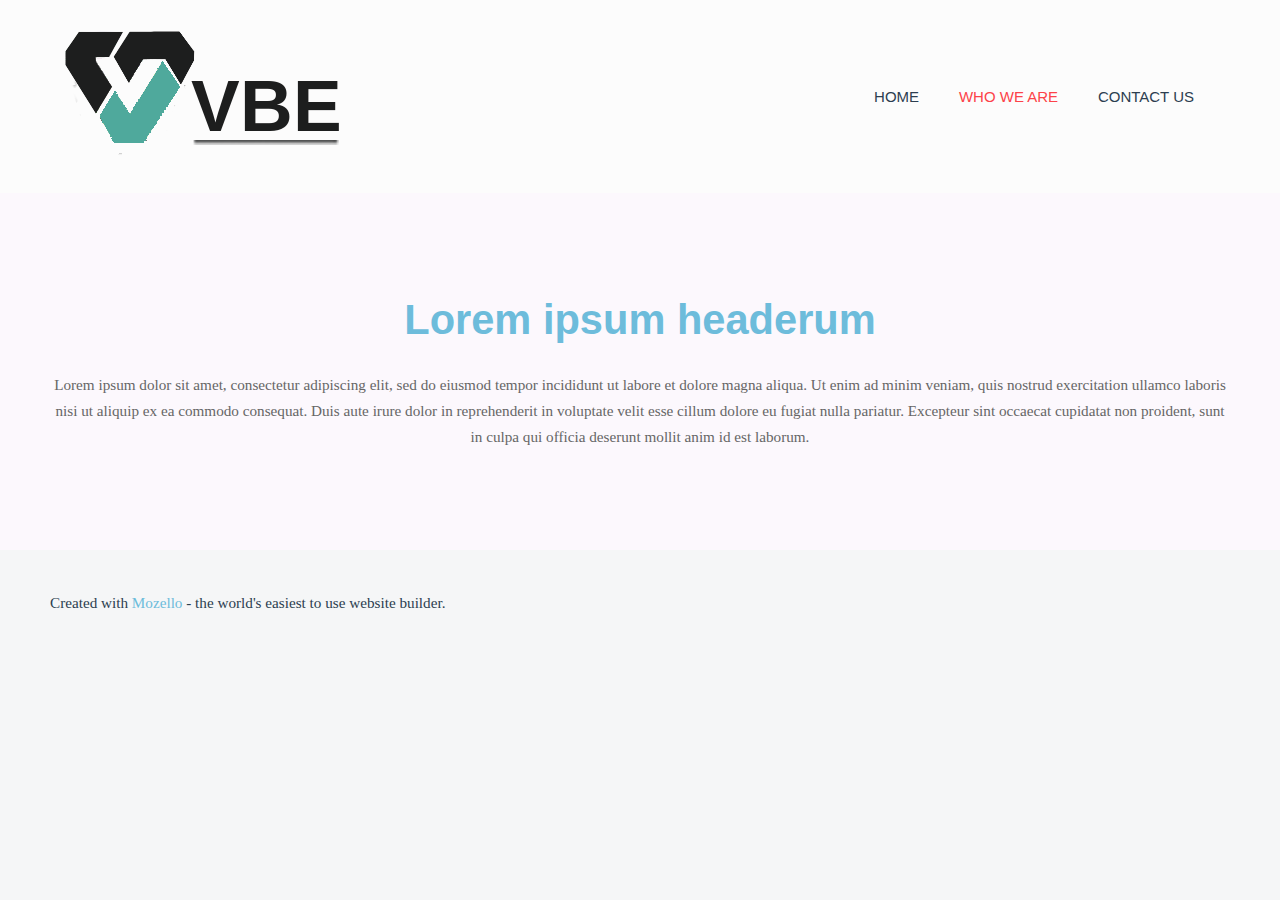
<file: who-we-are/index.html>
<!doctype html>

<html lang="en">
<meta http-equiv="content-type" content="text/html;charset=UTF-8" />

<head>
    <title>VBE</title>
    <meta charset="utf-8" />
    <meta name="viewport" content="width=device-width,initial-scale=1.0,maximum-scale=1.0" />
    <link rel="stylesheet" href="https://fonts.googleapis.com/css?family=Roboto">
    <link rel="stylesheet" href="../designs/breeze/css/layout3c54.css?v=2.0198" type="text/css" />
    <link rel="stylesheet" href="../designs/breeze/css/editable3c54.css?v=2.0198" type="text/css" />
    <link rel="stylesheet" href="../designs/_shared/css/layout-shared3c54.css?v=2.0198" type="text/css" />
    <link href="" rel="shortcut icon">
    <link href="" rel="apple-touch-icon">
    <script src="https://ajax.googleapis.com/ajax/libs/jquery/3.6.1/jquery.min.js"></script>
    <script src="../libs/js/responsivevideos/jquery.responsivevideos3c54.js?v=2.0198"></script>
    <script src="https://ajax.googleapis.com/ajax/libs/jquery/3.6.1/jquery.min.js"></script>
    <style class="customizer">
        #top,
        #submenu li:hover>a,
        #submenu li.selected>a {
            background-color: #fcfcfc
        }

        #title .mz_wysiwyg {
            color: #2c3e50
        }

        #menu>ul>li>a,
        #submenu li:hover>a,
        #submenu li.selected>a,
        #toptext .mz_wysiwyg * {
            color: #2c3e50
        }

        #menu>ul>li>a:hover,
        #menu>ul>li.selected>a {
            color: #fc4349
        }

        #submenubox {
            background-color: #6dbcdb
        }

        #submenu a {
            color: #fefefe
        }

        #top {
            border-color: #fcfcfc
        }

        #languages li>a {
            color: #2c3e50
        }

        #languages li.selected>a,
        #languages li>a:hover {
            background-color: #6dbcdb
        }

        #languages li.selected>a,
        #languages li>a:hover {
            color: #ffffff
        }

        a,
        .mz_editable a {
            color: #6dbcdb
        }

        a:hover,
        .mz_editable a:hover {
            color: #fc4349
        }

        .moze-form .moze-formbutton,
        .moze-button,
        .moze-button-large {
            background-color: #fc4349
        }

        .moze-button-large.btn-alt-light {
            border-color: #fc4349
        }

        .moze-button-large.btn-white,
        .moze-button.btn-alt,
        .moze-button-large.btn-alt {
            color: #fc4349
        }

        .moze-form .moze-formbutton:hover,
        .moze-button:hover,
        .moze-button-large:hover {
            background-color: #2c3e50
        }

        .moze-button-large.btn-alt-light:hover {
            border-color: #2c3e50
        }

        .moze-button-large.btn-white:hover,
        .moze-button.btn-alt:hover,
        .moze-button-large.btn-alt:hover {
            color: #2c3e50
        }

        #bigbar-colorizer {
            background-color: hsla(197, 66%, 14%, 0.76)
        }

        .bigbar-h1 .mz_wysiwyg,
        .bigbar-h2 .mz_wysiwyg {
            color: #ffffff
        }

        .mz_editable h1,
        .mz_editable h1.moze-megatitle,
        .mz_editable h1 a {
            color: #6dbcdb
        }

        .mz_editable h2,
        .sidebox h2 {
            color: #2c3e50
        }

        .mz_editable h3 {
            color: #2c3e50
        }

        .section-bg-1 {
            background-color: #f6f7f9
        }

        .section-bg-2 {
            background-color: #6dbcdb
        }

        .section-bg-3 {
            background-color: #2c3e50
        }

        body {
            background-color: #f5f6f7
        }

        #bottom .mz_wysiwyg {
            color: #2c3e50
        }

        #bottom a {
            color: #6dbcdb
        }

        #bottom .mz_social a {
            fill: #6dbcdb
        }

        #bottom a:hover {
            color: #fc4349
        }
    </style>
    <style class="customizer-fonts">
        body,
        .mz_editable {
            font-family: Merriweather, Georgia, serif;
            font-weight: 300;
            font-size: calc(16px * 0.95);
        }

        #title .mz_wysiwyg {
            font-family: Raleway, Arial, Helvetica, sans-serif;
            font-weight: 700;
            letter-spacing: 0;
        }

        .mz_editable h1,
        .mz_editable h1.moze-megatitle {
            font-family: Raleway, Arial, Helvetica, sans-serif;
            font-weight: 700;
            letter-spacing: 0;
        }

        .mz_editable h2,
        .sidebox h2 {
            font-family: Raleway, Arial, Helvetica, sans-serif;
            font-weight: 700;
            letter-spacing: 0;
        }

        #sidebar h2 {
            font-family: Raleway, Arial, Helvetica, sans-serif;
            font-weight: 700;
            letter-spacing: 0;
        }

        .mz_editable h3 {
            font-family: Raleway, Arial, Helvetica, sans-serif;
            font-weight: 700;
            letter-spacing: 0;
        }

        .bigbar-h1 .mz_wysiwyg {
            font-family: Raleway, Arial, Helvetica, sans-serif;
            font-weight: 700;
            letter-spacing: 0;
            font-style: normal;
        }

        @media screen and (max-width: 750px) {
            .bigbar-h1 .mz_wysiwyg {
                font-family: Raleway, Arial, Helvetica, sans-serif;
                font-weight: 700;
                letter-spacing: 0;
                font-style: normal;
            }
        }

        @media screen and (max-width: 600px) {
            .bigbar-h1 .mz_wysiwyg {
                font-family: Raleway, Arial, Helvetica, sans-serif;
                font-weight: 700;
                letter-spacing: 0;
                font-style: normal;
            }
        }

        .bigbar-h2 .mz_wysiwyg {
            font-family: Merriweather, Georgia, serif;
            font-weight: 300;
            font-size: calc(1.25rem * 0.95);
        }

        .moze-form input,
        .moze-form select,
        .moze-form textarea {
            font-family: Merriweather, Georgia, serif;
            font-weight: 300;
        }

        .moze-button,
        .moze-button-large,
        .moze-form .moze-formbutton {
            font-family: Raleway, Arial, Helvetica, sans-serif;
            font-weight: 500;
            text-transform: uppercase;
            letter-spacing: 0.03em;
        }

        .mz_editable .moze-blockquote {
            font-family: Merriweather, Georgia, serif;
            font-style: italic;
        }

        .mz_editable .moze-code {
            font-family: 'Courier New', Courier, monospace;
        }

        #menu ul li a {
            font-family: Raleway, Arial, Helvetica, sans-serif;
            font-weight: 500;
        }

        #menu>ul>li>a {
            font-family: Raleway, Arial, Helvetica, sans-serif;
            font-weight: 500;
            text-transform: uppercase;
            letter-spacing: 0;
        }

        #languages li>a {
            font-family: Raleway, Arial, Helvetica, sans-serif;
            font-weight: 500;
            letter-spacing: 0.03em;
        }

        #footmenu a {
            font-family: Raleway, Arial, Helvetica, sans-serif;
            font-weight: 500;
            text-transform: uppercase;
            letter-spacing: 0.03em;
        }
    </style>
</head>

<body class="header-menu-end    footer-classic" lang="en">
    <div id="wrap">

        <header id="top">
            <div id="header">
                <div id="languages">

                </div>
                <div id="header-main" id="top" class="resize-logo sticky scrolled-deep">
                    <div id="title">
                        <a href="index.html">
                            <div class="mz_component mz_wysiwyg mz_editable">
                                <div class="moze-wysiwyg-editor">
                                    <img src="../images/logo4v3.png">
                                </div>
                            </div>
                        </a>
                    </div>
                    <div id="toptext" style="display: none">
                        <div class="mz_component mz_wysiwyg mz_editable">
                            <div class="moze-wysiwyg-editor">
                            </div>
                        </div>
                    </div>
                    <nav class="mz_component mz_menu" id="menu">
                        <ul>
                            <li><a href="../index.html">Home</a>
                            </li>
                            <li class="selected"><a href="index.html">Who we are</a>
                            </li>
                            <li><a href="../contact-us/index.html">Contact Us</a>
                            </li>
                        </ul>

                    </nav>
                </div>
            </div>
        </header>

        <div class="mz_component mz_grid" data-cid="74212535" data-pid="9734187">
            <div class="section section-customizable section-bg-none section-text-color-none section-height-m section-width-l"
                data-row-id="8958583" data-row-slice="text" data-row-slice-variant="text-1x1">

                <div class="container">

                    <div class="gridrow section-content">
                        <div class="column-12-12">
                            <div class="mz_component mz_wysiwyg mz_editable">
                                <div class="moze-wysiwyg-editor">
                                    <h1 class="moze-center">Lorem ipsum headerum</h1>
                                    <p class="moze-center">Lorem ipsum dolor sit amet, consectetur adipiscing elit, sed
                                        do eiusmod tempor incididunt ut labore et dolore magna aliqua. Ut enim ad minim
                                        veniam, quis nostrud exercitation ullamco laboris nisi ut aliquip ex ea commodo
                                        consequat. Duis aute irure dolor in reprehenderit in voluptate velit esse cillum
                                        dolore eu fugiat nulla pariatur. Excepteur sint occaecat cupidatat non proident,
                                        sunt in culpa qui officia deserunt mollit anim id est laborum.</p>
                                </div>
                            </div>
                        </div>
                    </div>
                </div>
            </div>
        </div>
    </div>

    <footer id="bottom">
        <div id="footer">
            <div id="foottext">
                <div class="mz_component mz_wysiwyg mz_editable">
                    <div class="moze-wysiwyg-editor">
                        Created with <a href="https://www.mozello.com/" target="_blank" rel="nofollow"
                            rel="nofollow">Mozello</a> - the world's easiest to use website builder.
                    </div>
                </div>
            </div>
            <div id="social">

            </div>
        </div>
    </footer>
</body>
</html>
</file>
<file: designs/breeze/css/layout3c54.css>
/*** layout ***/

body {
    background-color: #EEEEEE;
}

#top {
    background-color: #FFFFFF;
    border-bottom: 1px solid;
    border-color: #F5F5F5;
}

#title {
    /*margin: 14px 0px;*/
}

#title .mz_wysiwyg {
    font-family: 'Open Sans', Arial, Helvetica, sans-serif;
    font-size: 2.3rem;
    color: #383838;
    font-weight: 600;
    letter-spacing: -0.025em;
    line-height: 1;
}

#toptext .mz_wysiwyg * {
    color: #999999;
}

#wrap {
    background-color: #FFFFFF
}

#bottom .mz_wysiwyg {
    color: #666666;
}

#bottom a {
    color: #4C92DA;
}

#bottom .mz_social a {
    fill: #4C92DA;
}

#bottom a:hover {
    color: #999999;
}

/* section colors */

.section-bg-1 {
    background-color: #f6f7f9;
}

.section-bg-2 {
    background-color: #4c92da;
}

.section-bg-3 {
    background-color: #3c424f;
}

/* language select */

#languages {
    margin-top: 15px;
    margin-bottom: 0px;
}

#languages li > a {
    font-family: 'Open Sans', Arial, Helvetica, sans-serif;
    font-size: 13px;
    text-decoration: none;
    color: #CCCCCC;
    padding: 5px;
    min-width: 32px;
    line-height: 32px;
    display: inline-block;
    border-radius: 32px;
}

#languages li.selected > a,
#languages li > a:hover {
    color: #FFFFFF;
    background-color: #CCCCCC;
}

/* menu */

#menu > ul > li {
    margin: 0px 2px;
}

#menu > ul > li > a {
    margin: 0px 2px;
    letter-spacing: 1px;
    text-transform: uppercase;
    font-weight: normal;
    color: #999999;
    padding: 8px 14px;
}

#menu > ul > li.selected > a, #menu > ul > li > a:hover {
    color: #292929;
}

#menu ul li a {
    font-family: 'Open Sans', Arial, Helvetica, sans-serif;
    font-size: 15px;
    text-decoration: none;
    border-bottom: 1px solid transparent;
    border-top: 1px solid transparent;
}

#menu ul ul {
    border-radius: 3px;
    background-color: #FFFFFF;
    box-shadow: 0 2px 2px rgba(0, 0, 0, 0.1);
    border: 1px solid;
    border-color: #EEEEEE;
}

#menu ul ul li {
    border-bottom: 1px solid;
    border-radius: 0px;
    border-color: #EEEEEE;
}

#menu ul ul li:last-child {
    border-bottom: none;
    border-bottom-left-radius: 3px;
    border-bottom-right-radius: 3px;
}

#menu ul ul li:first-child {
    border-top-left-radius: 3px;
    border-top-right-radius: 3px;
}

#menu ul ul li:hover {
    background-color: #F5F5F5;
}

#menu ul ul li a {
    padding: 15px;
    color: #999999;
}

#menu {
    margin: 12px 0px;
    margin-left: -14px;
    margin-right: -14px;
}

/* submenu */

#submenubox {
    background-color: #EEEEEE
}

#submenu a {
    font-weight: 300;
    color: #999999;
    border-radius: 3px;
}

#submenu li.selected > a,
#submenu li:hover > a {
    background-color: #FFFFFF;
    color: #292929;
}

/* special boxes - bigbar */

#bigbar {
    margin: 0px;
    max-width: 100%;
    position: relative;
}

#bigbar div.mz_banner {
    position: absolute;
    top: 0px;
    left: 0px;
    right: 0px;
    bottom: 0px;
    width: 100%;
}

#bigbar div.moze-banner {
    background-position: center center;
    background-size: cover;
}

#bigbar-container {
    position: relative;
}

#bigbar-colorizer {
    position: absolute;
    top: 0px;
    bottom: 0px;
    left: 0px;
    right: 0px;
    background-color: rgba(0, 0, 0, 0);
}

.bigbar-overlay-container {
    padding: 180px 20px;
}

.bigbar-overlay-container:not([class*="overlay-align-"]) {
    align-items: center;
    text-align: center;
}

.bigbar-overlay-container.overlay-with-buttons {
    padding-top: 120px;
    padding-bottom: 120px;
}

#bigbar-overlay {
    min-height: 60px;
}

.bigbar-h1 .mz_wysiwyg {
    font-family: 'Open Sans', Arial, Helvetica, sans-serif;
    font-size: 4.63rem;
    margin: 0px 0px 20px 0px;
    color: #FFFFFF;
    letter-spacing: -0.015em;
    font-weight: 600;
    text-shadow: 0px 0px 7px rgba(0, 0, 0, 0.1);
}

@media screen and (min-width: 751px) {

    .overlay-align-left .bigbar-h1 .mz_wysiwyg,
    .overlay-align-right .bigbar-h1 .mz_wysiwyg {
        font-size: 3.6rem;
    }

}

.bigbar-h2 .mz_wysiwyg {
    font-family: 'Open Sans', Arial, Helvetica, sans-serif;
    color: #FFFFFF;
    font-size: 1.25rem;
    font-weight: 300;
    text-shadow: 0px 0px 5px rgba(0, 0, 0, 0.1);
}

#bigbar .mz_editable h1 {
    margin: 0px;
    color: #FFFFFF;
}
#bigbar .mz_editable p {
    color: #FFFFFF;
}

/* special boxes - sidebar */

#sidebar h2 {
    font-size: 1.3rem;
    border-bottom: 1px solid #EEEEEE;
    padding-bottom: 15px;
    line-height: 1.5;
}

@media screen and (max-width: 750px) {

    #menu {
        margin: 0px 0px 5px 0px;
    }

    #title .mz_wysiwyg {
        margin-top: 20px;
    }

    .bigbar-h1 .mz_wysiwyg  {
        font-size: 2.94rem;
        margin-bottom: 0.94rem;
    }

    #bigbar-overlay {
        margin: 0px !important;
        padding: 0;
    }

    #bigbar br {
        display: none;
    }
}

@media screen and (max-width: 600px) {
    .bigbar-h1 .mz_wysiwyg {
        font-size: 2.4rem;
    }
}
</file>
<file: designs/breeze/css/editable3c54.css>
/*** editable ***/

body {
    font-family: 'Open Sans', Arial, Helvetica, sans-serif;
    font-size: 16px;
    color: #666666;
    font-weight: 300;
}

/* general content areas */

.mz_editable {
    font-family: 'Open Sans', Arial, Helvetica, sans-serif;
    color: #666666;
    font-weight: 300;;
}

.mz_editable b {
    font-weight: 600;
}

/* hyperlinks */

a, .mz_editable a {
    color: #4C92DA;
    text-decoration: none;
}

a:hover, .mz_editable a:hover {
    color: #666666;
}

/* bullet list in editable text */

.mz_editable ul li {
    list-style-type: square;
}

/* headings in editable text */

.mz_editable h1, .mz_editable h1.moze-megatitle {
    font-family: 'Open Sans', Arial, Helvetica, sans-serif;
    font-size: 2.6rem;
    color: #4C92DA;
    font-weight: 400;
    letter-spacing: -0.02em;
}

.moze-megatitle {
    font-size: 3.13rem !important;
}

.mz_editable h2, .sidebox h2 {
    font-family: 'Open Sans', Arial, Helvetica, sans-serif;
    font-size: 1.6rem;
    color: #383838;
    font-weight: 600;
    letter-spacing: -0.01em;
}

.mz_editable h3 {
    font-family: 'Open Sans', Arial, Helvetica, sans-serif;
    font-size: 1.25rem;
    color: #383838;
    font-weight: 600;
}

/* special text styles */

.mz_editable .moze-blockquote {
    font-family: Georgia, serif
}

/* webforms */

.moze-form label {
    color: #383838
}

.moze-form input,
.moze-form select,
.moze-form textarea {
    font-family: 'Open Sans', Arial, Helvetica, sans-serif;
    border: 1px solid #DDDDDD;
    color: #666666;
    border-radius: 2px;
    font-weight: 300;
}

.moze-form .moze-formbutton {
    font-family: 'Open Sans', Arial, Helvetica, sans-serif;
    color: #FFFFFF;
    background-color: #4C92DA;
    border-radius: 3px;
}

.moze-form .moze-formbutton:hover {
    background-color: #3C424F;

}

/* blog and articles */

.moze-button,
.moze-button-large {
    background-color: #4C92DA;
    font-size: 16px;
    border-radius: 19px;
}

.moze-button:hover,
.moze-button-large:hover {
    background-color: #A9ADB4;
}

.moze-button-large.btn-white,
.moze-button.btn-alt,
.moze-button-large.btn-alt {
    color: #4C92DA;
}

.moze-button-large.btn-white:hover,
.moze-button.btn-alt:hover,
.moze-button-large.btn-alt:hover {
    color: #A9ADB4;
}

.moze-button-large.btn-alt-light {
    border-color: #4C92DA;
}

.moze-button-large.btn-alt-light:hover {
    border-color: #A9ADB4;
}

.moze-button-large, .moze-form .moze-formbutton  {
    font-size: 16px;
    border-radius: 5px;
}

/* list of recent blog posts */
</file>
<file: designs/_shared/css/layout-shared3c54.css>
/*@import url("social-icons/style.css");*/



/********************************/
/* General */
/********************************/

body {
    /*-webkit-text-size-adjust: none;*/
    padding: 0px;
    margin: 0px;
}

/* Chrome-Only hack */
@supports (not (-webkit-hyphens:none)) and (not (-moz-appearance:none)) and (list-style-type:"*") {
    body {
        image-rendering: -webkit-optimize-contrast;
    }
}

body.mz_rtl {
    direction: rtl;
    unicode-bidi: embed;
}

iframe {
    max-width: 100%;
}

.clear {
    clear: both;
}

.cf:after {
    content: ' ';
    display: table;
    clear: both;
}

input.mz_notforhumans {
    position: absolute;
    display: block;
    width: 1px !important;
    height: 1px !important;
    padding: 0px !important;
    margin: 0px !important;
    border: none !important;
    background-color: rgba(255, 255, 255, 0);
    opacity: 0.01; /* for macos safari */
}

a.mz_notforhumans {
    position: absolute;
    bottom: 0px;
    display: block;
    width: 1px !important;
    height: 1px !important;
    padding: 0px !important;
    margin: 0px !important;
    border: none !important;
    overflow: hidden;
    color: rgba(0, 0, 0, 0);
}

.mz_notforhumans:focus {
    outline: 0;
}

img {
    border: none;
}

#title a {
    text-decoration: none;
}

/* to accommodate extra long words that break width */
.mz_editable h1 {
    word-wrap: break-word;
}

.mz_editable h1:first-child,
.mz_editable h2:first-child,
.mz_editable h3:first-child,
.mz_editable p {
    margin-top: 0;
}

/*.mz_editable h1:last-child,
.mz_editable h2:last-child,
.mz_editable h3:last-child,
.mz_editable p {
    margin-bottom: 0;
}*/


/********************************/
/* Formatting framework */
/********************************/

.mz_editable {
    line-height: 1.7;
}

.mz_editable b {
    font-weight: bold; /* override buggy Firefox behavior with invalid default styles for b */
}

.mz_editable p {
    margin-bottom: 1.6em;
}

.mz_editable p:last-child,
.mz_editable h1:last-child,
.mz_editable h2:last-child,
.mz_editable h3:last-child {
    margin-bottom: 0;
}

.mz_editable h1, .mz_editable h1.moze-megatitle {
    margin-bottom: 0.60em;
    margin-top: 0;
    line-height: 1.3;
}

.mz_editable p + h1 {
    margin-top: 0.80em;
}

.mz_editable h2, .sidebox h2 {
    margin-top: 0.85em;
    line-height: 1.3;
}

.mz_editable h2, .sidebox h2, .sidebox h2:last-child {
    margin-bottom: 0.65em;
}

.mz_editable h2:first-child, .sidebox h2 {
    margin-top: 0px;
}

.mz_editable h3 {
    line-height: 1.3;
}

.mz_editable .moze-tiny       { font-size: 0.80em; }
.mz_editable .moze-small      { font-size: 0.90em; }
.mz_editable .moze-normal     { font-size: 1.00em; }
.mz_editable .moze-large      { font-size: 1.10em; }
.mz_editable .moze-huge       { font-size: 1.22em; }
.mz_editable .moze-gigantic   { font-size: 1.36em; }

.mz_editable .moze-left    { text-align: left; }
.mz_editable .moze-center  { text-align: center; }
.mz_editable .moze-right   { text-align: right; }
.mz_editable .moze-justify { text-align: justify; }

.mz_editable .moze-secondary { font-size: 94%; }

/* blockquote */

.mz_editable .moze-blockquote.moze-tiny       { font-size: calc(0.80em*1.1); }
.mz_editable .moze-blockquote.moze-small      { font-size: calc(0.90em*1.1); }
.mz_editable .moze-blockquote.moze-normal     { font-size: calc(1.00em*1.1); }
.mz_editable .moze-blockquote.moze-large      { font-size: calc(1.10em*1.1); }
.mz_editable .moze-blockquote.moze-huge       { font-size: calc(1.22em*1.1); }
.mz_editable .moze-blockquote.moze-gigantic   { font-size: calc(1.36em*1.1); }

.mz_editable .moze-blockquote {
    font-style: italic;
    margin-bottom: 1.6em;
    display: block;
    padding: 0 2.2em 0 2.2em;
    position: relative;
    font-size: 1.1em;
}

.mz_editable .moze-blockquote:before {
    content: "\201C";
    position: absolute;
    top: 0;
    left: 0;
    font-size: 4em;
    line-height: 1;
    opacity: 0.5;
    top: -0.05em;
}


/* general text and form text */

.section-text-color-1 .mz_editable .moze-wysiwyg-editor,
.section-text-color-1 .mz_editable .moze-wysiwyg-editor h1,
.section-text-color-1 .mz_editable .moze-wysiwyg-editor h2,
.section-text-color-1 .mz_editable .moze-wysiwyg-editor h3,
.section-text-color-1 .moze-form * {
    color: #FFFFFF;
}

.design-inverted .section-text-color-1 .mz_editable .moze-wysiwyg-editor,
.design-inverted .section-text-color-1 .mz_editable .moze-wysiwyg-editor h1,
.design-inverted .section-text-color-1 .mz_editable .moze-wysiwyg-editor h2,
.design-inverted .section-text-color-1 .mz_editable .moze-wysiwyg-editor h3,
.design-inverted .section-text-color-1 .moze-form * {
    color: rgba(0, 0, 0, 0.75);
}

/* store items */

.section-text-color-1 .cat-thumb-title,
.section-text-color-1 .cat-thumb-price {
    color: #FFFFFF;
}

.design-inverted .section-text-color-1 .cat-thumb-title,
.design-inverted .section-text-color-1 .cat-thumb-price {
    color: rgba(0, 0, 0, 0.75);
}

/* links */

.section-text-color-1 .mz_editable .moze-wysiwyg-editor a {
    color: rgba(255, 255, 255, 0.6);
}

.design-inverted .section-text-color-1 .mz_editable .moze-wysiwyg-editor a {
    color: rgba(0, 0, 0, 0.5);
}

/* important text */

.mz_editable .moze-important {
    background-color: rgba(0, 0, 0, 0.07);
    color: rgba(0, 0, 0, 0.95);
}

.section-text-color-1 .mz_editable .moze-important,
.design-inverted .section:not(.section-text-color-1) .mz_editable .moze-important {
    background-color: rgba(255, 255, 255, 0.17);
    color: #FFFFFF;
}

/* secondary text */

.mz_editable .moze-secondary {
    color: rgba(0,0,0,0.4);
}

.section-text-color-1 .mz_editable .moze-secondary,
.design-inverted .section:not(.section-text-color-1) .mz_editable .moze-secondary {
    color: rgba(255, 255, 255, 0.7);
}

/* code - normal */

.mz_editable .moze-code {
    font-family: 'Courier New', Courier, monospace;
    line-height: 1.4;
    padding: 8px;
    display: block;
    background-color: rgba(0, 0, 0, 0.05);
    margin: 16px 0px 16px 0px;
    color: rgba(0, 0, 0, 0.5);
    border: 0px solid rgba(150, 150, 150, 0.1);
}

/* code - for dark background */

body:not(.design-inverted) .section-text-color-1 .mz_editable .moze-code,
.design-inverted .section:not(.section-text-color-1) .mz_editable .moze-code {
    background-color: rgba(255, 255, 255, 0.1);
    color: rgba(255, 255, 255, 0.7);
}

/* tables - normal */

.mz_editable table {
    border-spacing: 0px;
    /*border-collapse: collapse;*/
}

.mz_editable table td {
    padding: 9px;
    margin: 0px;
    border-bottom: 1px solid rgba(0, 0, 0, 0.1);
}

.mz_editable table .moze-th {
    background-color: rgba(0, 0, 0, 0.05);
}

/* tables - for dark background  */

body:not(.design-inverted) .section-text-color-1 .mz_editable table td,
.design-inverted .mz_editable table td {
    border-color: rgba(255, 255, 255, 0.1);
}

body:not(.design-inverted) .section-text-color-1 .mz_editable table .moze-th,
.design-inverted .mz_editable table .moze-th {
    background-color: rgba(255, 255, 255, 0.08);
}

/* forms - for dark background */

.section-text-color-1 .moze-form input,
.section-text-color-1 .moze-form textarea,
.section-text-color-1 .moze-form select {
    border: 0;
    background-color: rgba(255, 255, 255, 0.2);
}

.section-text-color-1 .moze-form option {
    color: #222222;
}

/* forms - for light background */

.design-inverted .section-text-color-1 .moze-form input,
.design-inverted .section-text-color-1 .moze-form textarea,
.design-inverted .section-text-color-1 .moze-form select {
    border: 0;
    background-color: rgba(0, 0, 0, 0.1);
}

.design-inverted .section-text-color-1 .moze-form option {
    color: rgba(0, 0, 0, 0.75);
}

/* buttons - for dark background */

.section-text-color-1 .mz_editable .moze-formbutton:not(.btn-alt),
.section-text-color-1 .mz_editable .moze-button:not(.btn-alt),
.section-text-color-1 .mz_editable .moze-button-large:not(.btn-alt),
.section-text-color-1 .mz_editable .moze-formbutton:not(.btn-alt):hover,
.section-text-color-1 .mz_editable .moze-button:not(.btn-alt):hover,
.section-text-color-1 .mz_editable .moze-button-large:not(.btn-alt):hover {
    background-color: #FFFFFF;
    color: #222222;
}

.section-text-color-1 .mz_editable .moze-button.btn-alt,
.section-text-color-1 .mz_editable .moze-button-large.btn-alt {
    color: #FFFFFF;
}

/* buttons - for light background */

.design-inverted .section-text-color-1 .mz_editable .moze-formbutton:not(.btn-alt),
.design-inverted .section-text-color-1 .mz_editable .moze-button:not(.btn-alt),
.design-inverted .section-text-color-1 .mz_editable .moze-button-large:not(.btn-alt),
.design-inverted .section-text-color-1 .mz_editable .moze-formbutton:not(.btn-alt):hover,
.design-inverted .section-text-color-1 .mz_editable .moze-button-large:not(.btn-alt):hover {
    background-color: rgba(0, 0, 0, 0.75);
    color: #FFFFFF;
}

.design-inverted .section-text-color-1 .mz_editable .moze-button.btn-alt,
.design-inverted .section-text-color-1 .mz_editable .moze-button-large.btn-alt {
    color: rgba(0, 0, 0, 0.75);
}

/* buttons - for both */

.section-text-color-1 .mz_editable .moze-formbutton:not(.btn-alt):hover,
.section-text-color-1 .mz_editable .moze-button:not(.btn-alt):hover,
.section-text-color-1 .mz_editable .moze-button-large:not(.btn-alt):hover {
    opacity: 0.8;
}

.section-text-color-1 .mz_editable .moze-button.btn-alt:hover,
.section-text-color-1 .mz_editable .moze-button-large.btn-alt:hover {
    opacity: 0.7;
}


/********************************/
/* Banner */
/********************************/

#bigbar.keep-aspect {
    -moz-box-sizing: border-box;
    box-sizing: border-box;
}

#bigbar .mz_banner {
    position: absolute;
    top: 0;
    right: 0;
    bottom: 0;
    left: 0;
}

.mz_banner .moze-banner {
    position: absolute !important;
    top: 0;
    right: 0;
    bottom: 0;
    left: 0;
}

.mz_banner .moze-banner {
    position: absolute !important;
    top: 0;
    right: 0;
    bottom: 0;
    left: 0;
}

.mz_banner .moze-banner-slide-left,
.mz_banner .moze-banner-slide-right
{
    background: rgba(0, 0, 0, 0.4) no-repeat center center;
    background-size: 25px;
    position: absolute;
    opacity: 0;
    top: 50%;
    width: 50px;
    height: 50px;
    margin-top: -25px;
    display: block;
    z-index: 50;
}

.mz_banner .moze-banner-slide-left {
    background-image: url("../../../libs/icons/icon-arrow-left-white.svg");
    left: 0;
}

.mz_banner .moze-banner-slide-right {
    background-image: url("../../../libs/icons/icon-arrow-right-white.svg");
    right: 0;
}

div:hover > .mz_banner .moze-banner-slide-right,
div:hover > .mz_banner .moze-banner-slide-left
{
    opacity: 1;
}

@media screen and (max-width: 600px) {
    div:hover > .mz_banner .moze-banner-slide-right,
    div:hover > .mz_banner .moze-banner-slide-left
    {
        opacity: 0;
    }
}

.bigbar-h1 {
    word-wrap: break-word;
}

.bigbar-h1 .mz_wysiwyg {
    margin: 0px;
    line-height: 1.3;
}

.bigbar-h2 .mz_wysiwyg {
    line-height: 1.5;
}

#bigbar-down {
    animation: jumpy 0.5s ease 1s infinite alternate;
    -webkit-animation: jumpy 0.5s ease 1s infinite alternate; /* Safari and Chrome */
}

.bigbar-overlay-buttons {
    text-align: center;
    left: 0;
    right: 0;
    padding-top: 40px;
    /*display: none;*/
}

/* if buttons are not part of central alignment layout,
do not center, otherwise always center */
.bigbar-overlay-container:not(.overlay-align-center) .bigbar-overlay-buttons {
    text-align: inherit;
}

.bigbar-overlay-container {
    position: relative;
    display: flex;
    flex-direction: column;
    /*min-height: 350px;*/
    justify-content: flex-end;
    align-items: flex-start;
    box-sizing: border-box;
}

@media screen and (max-width: 1200px) {
    .keep-aspect .bigbar-overlay-container {
        min-height: 370px !important;
    }
}

@media screen and (min-width: 1800px) {
    .keep-aspect .bigbar-overlay-container {
        min-height: 580px !important;
    }
}

[class*="overlay-align-"] {
    padding: 40px;
    max-width: 80%;
}

.overlay-align-center {
    align-items: center;
    justify-content: center;
    margin: 0 auto;
}

.overlay-align-center .bigbar-h1 .mz_wysiwyg,
.overlay-align-center .bigbar-h2 .mz_wysiwyg {
    text-align: center;
    float: none;
}

.overlay-align-center .bigbar-h1,
.overlay-align-center .bigbar-h2 {
    float: none;
}

.overlay-align-left {
    justify-content: flex-end;
    align-items: flex-start !important;
    max-width: 45%;
    text-align: left !important;
}

.bigbar-overlay-container .overlay-align-left #bigbar-overlay {
    text-align: left;
    align-items: flex-start;
}

.overlay-align-right {
    justify-content: flex-end;
    align-items: flex-start;
    max-width: 45%;
    left: auto;
    float: right;
}

#bigbar-container:after, #bigbar:after {
    content: " ";
    display: table;
    clear: both;
}

.overlay-align-right #bigbar-overlay {
    text-align: left;
}


#bigbar-overlay {
    padding: 25px;
    box-sizing: border-box;
}

.bigbar-h1 .mz_wysiwyg {
    margin-bottom: 0.2em;
}

@media screen and (max-width: 1200px) {

    .overlay-align-left, .overlay-align-right {
        max-width: 50%;
    }

}

@media screen and (max-width: 1024px) {

    [class*="overlay-align-"] {
        justify-content: flex-end;
    }

    .overlay-align-left, .overlay-align-right {
        max-width: 60%;
    }

}

@media screen and (min-width: 751px) {

    .bigbar-overlay-container.overlay-with-buttons {
        padding: 50px;
        justify-content: center;
    }

}

@media screen and (max-width: 750px) {

    [class*="overlay-align-"] {
        padding: 20px;
    }

    .bigbar-overlay-container {
        min-height: auto !important;
    }

    .bigbar-overlay-container.overlay-with-buttons {
        padding: 20px;
    }

    .bigbar-overlay-buttons {
        padding-top: 20px;
    }

    .overlay-align-center {
        max-width: none;
    }

    .overlay-align-left, .overlay-align-right {
        max-width: 70%;
    }

    #bigbar-overlay {
        margin-top: 230px !important;
        padding: 20px;
    }

}

@media screen and (max-width: 500px) {

    .overlay-align-center, .overlay-align-left, .overlay-align-right {
        max-width: none;
    }

}


@keyframes jumpy {
    from {
        background-position: center 0px;
    }
    to {
        background-position: center 10px;
    }
}
@-webkit-keyframes jumpy { /* Safari and Chrome */
    from {
        background-position: center 0px;
    }
    to {
        background-position: center 10px;
    }
}


/********************************/
/* Header, title, toptext, languages */
/********************************/

.design-boxed #wrap {
    margin: 0 auto;
    max-width: 1260px;
}

#header, #bottom, #bigbar-container, #menu-container, #submenu {
    margin: 0 auto;
    clear: both;
    padding: 20px 40px;
}

#bottom {
    padding: 40px;
}

#header {
    transition: padding 0.1s;
}

#header:after {
    content: ' ';
    display: table;
    clear: both;
}

#bigbar-container, #submenu {
    padding-top: 0px;
    padding-bottom: 0px;
}

#submenu > ul {
    margin-left: -14px;
    margin-right: -14px;
}

.container, #header, #bottom, #bigbar-container, #menu-container, #submenu {
    max-width: 1260px;
    box-sizing: border-box;
}

.design-boxed #bottom {
    box-sizing: content-box;
}

[class*="header-menu-"].design-boxed #header, .design-boxed #submenu {
    box-sizing: content-box;
}

#title, #toptext {
    clear: both;
    text-align: center;
}

#title .mz_wysiwyg, #toptext .mz_wysiwyg {
    margin: 0 auto;
    display: inline-block;
}

#title .moze-wysiwyg-editor {
    min-height: 30px;
    min-width: 1em;
}

/* Toptext */

#toptext .mz_wysiwyg {
    margin: 11px 0px;
}

#toptext .mz_wysiwyg a {
    opacity: 0.65;
}

/* Languages */

#languages {
    float: right;
}

.mz_rtl #languages {
    float: left;
}

#languages {
    margin-left: 35px;
}

.mz_rtl #languages {
    margin-left: 0;
    margin-right: 35px;
}

#languages ul {
    list-style: none outside none;
    padding: 0px;
    margin: 0px;
}

.mz_rtl #languages ul {

}

#languages li {
    display: inline-block;
    line-height: 1;
    margin: 0px;
    padding: 0px;
    text-align: center;
}

/* Header */

#header::after {
    content: " ";
    clear: both;
    display: table;
}

#top, #bottom {
    /* necessary for backend to position editing button, but cannot use .backend to avoid override */
    position: relative;
}

.transparentnavi #wrap {
    position: relative;
}

.transparentnavi #top {
    position: absolute;
    left: 0;
    right: 0;
    z-index: 1;
    background-color: transparent;
    border: 0;
}

.transparentnavi #top:not(.sticky).section-text-color-1 #menu > ul > li > a,
.transparentnavi #top:not(.sticky).section-text-color-1 #menu > ul > li > a:hover,
.transparentnavi #top:not(.sticky).section-text-color-1 #menu > ul > li.selected > a,
.transparentnavi #top:not(.sticky).section-text-color-1 #languages li > a,
.transparentnavi #top:not(.sticky).section-text-color-1 .mz_wysiwyg {
    color: #FFFFFF;
    background-color: transparent;
}

.transparentnavi #top:not(.sticky).section-text-color-1 #menu > ul > li > a:hover,
.transparentnavi #top:not(.sticky).section-text-color-1 #menu > ul > li.selected > a,
.transparentnavi #top:not(.sticky).section-text-color-1 #languages li.selected > a,
.transparentnavi #top:not(.sticky).section-text-color-1 #languages li > a:hover {
    color: rgba(255, 255, 255, 0.8);
    background-color: transparent;
}

/* Switchable menu layouts for the top of the page */

@media screen and (min-width: 751px) and (min-height:501px) {

    #header-main {
        min-height: 74px;
    }

    #top.sticky #header-main {
        min-height: auto;
    }

    [class*="header-menu-"] #header {
        display: flex;
        position: relative;
        flex-wrap: wrap-reverse;
        align-items: center;
        justify-content: flex-end;
        align-content: end;
    }

    [class*="header-menu-"] #header-main {
        display: flex;
        flex-wrap: wrap;
        align-items: center;
        justify-content: space-between;
        flex: 1 1 auto;
    }

    .header-menu-center #header-main {
        flex: 1 1 100%;
        justify-content: center;
    }

    .header-menu-begin #header-main,
    .header-menu-down #header-main {
        justify-content: flex-start;
    }

    .header-menu-corner #header-main {
        max-width: 66.6%;
        flex-wrap: nowrap;
    }

    .header-menu-corner #header {
        justify-content: space-between;
    }

    .header-menu-corner #title {
        order: 2;
        margin-left: 0;
        margin-right: 0;
    }

    .header-menu-corner #menu,
    .header-menu-corner #title {
        width: 50%;
    }



    .header-menu-corner #menu > ul {
        text-align: initial;
    }

    [class*="header-menu-"] #languages {
        order: 2;
        flex: 0 1 auto;
    }

    .header-menu-begin #languages,
    .header-menu-end #languages {
        margin: 0;
        margin-left: 2rem;
    }

    .mz_rtl.header-menu-begin #languages,
    .mz_rtl.header-menu-end #languages {
        margin: 0;
        margin-right: 2rem;
    }

    .header-menu-center #languages {
        margin: 0;
    }

    .header-menu-down #languages,
    .header-menu-begin .menu-wrapped #languages,
    .header-menu-end .menu-wrapped #languages  {
        position: absolute;
        right: 40px;
        top: 0px;
        margin-top: 20px;
    }

    .header-menu-center #toptext,
    .header-menu-begin #toptext,
    .header-menu-end #toptext,
    .header-menu-corner #toptext {
        display: none;
    }

    .mz_rtl.header-menu-down #languages,
    .mz_rtl.header-menu-begin .menu-wrapped #languages,
    .mz_rtl.header-menu-end .menu-wrapped #languages  {
        right: auto;
        left: 40px;
    }

    [class*="header-menu-"]:not(.mz_rtl):not(.header-menu-center):not(.header-menu-corner) #title {
        margin-right: 2.6rem;
    }

    [class*="header-menu-"].mz_rtl:not(.header-menu-center):not(.header-menu-corner) #title {
        margin-left: 2.6rem;
    }

    .header-menu-center #title {
        margin-left: 0;
        margin-right: 0;
        flex: 1 1 100%;
        text-align: center;
    }

    .header-menu-center #title .mz_wysiwyg {
        display: inline-block;
    }

    /*
    .header-menu-down #title,
    .header-menu-begin .menu-wrapped #title,
    .header-menu-end .menu-wrapped #title {
        -margin-top: 0px;
    }
    */

    .header-menu-center #toptext {
        text-align: center;
    }

    .header-menu-begin #menu,
    .header-menu-end #menu {
        flex: 1 1 auto;
    }

    .header-menu-center #menu,
    .header-menu-down #menu {
        flex: 1 1 100%;
    }

    .header-menu-center #menu {
        display: flex;
        justify-content: center;
    }

    .header-menu-end #menu > ul {
        text-align: right
    }

    .mz_rtl.header-menu-end #menu > ul {
        text-align: left
    }

    .header-menu-begin #menu > ul,
    .header-menu-down #menu > ul,
    .header-menu-end .menu-wrapped #menu > ul {
        text-align: left;
    }

    .mz_rtl.header-menu-begin #menu > ul,
    .mz_rtl.header-menu-down #menu > ul,
    .mz_rtl.header-menu-end .menu-wrapped #menu > ul {
        text-align: right;
    }

}

/* fixed menu for top */

@media screen and (min-width: 751px) and (min-height:501px) {

    body:not(.mobile-header) #top.sticky:not(.legacy-sticky-menu),
    body:not(.mobile-header) #top.sticky.legacy-sticky-menu #menu {
        left: 0;
        right: 0;
        top: 0;
        bottom: auto !important;
        position: fixed !important;
        z-index: 51;
        box-shadow: 0px 1px 5px rgba(0,0,0,0.17);
        -webkit-backface-visibility: hidden;   /* fix for Chrome scrolling bug */
    }

    #mz_customizer[style*="block"] ~ #top.sticky:not(.legacy-sticky-menu),
    #mz_customizer[style*="block"] ~ #top.sticky.legacy-sticky-menu #menu,
    #mz_customizer[style*="block"] ~ div #top.sticky:not(.legacy-sticky-menu),
    #mz_customizer[style*="block"] ~ div #top.sticky.legacy-sticky-menu #menu {
        left: 200px !important;
    }

    body.backend:not(.mobile-header) #top.sticky:not(.legacy-sticky-menu),
    body.backend:not(.mobile-header) #top.sticky.legacy-sticky-menu #menu {
        left: 95px !important;
    }

    body:not(.mobile-header) #top.sticky.legacy-sticky-menu #menu {
        margin-top: 0;
    }

    #top.sticky.is-semifat #languages,
    #top.sticky.is-fat #languages,
    #top.sticky.is-fat #title,
    #top.sticky.is-fat #toptext,
    #top.sticky.has-menubox #header,
    #top.sticky.is-fat #bigbar-overlay .bigbar-h1 {
        display: none;
    }

    #top.scrolled-deep:not(.legacy-sticky-menu) #header {
        padding-top: 0px;
        padding-bottom: 0px;
        /*transition: padding 0.3s;*/
    }

    #top.scrolled-deep.resize-logo:not(.legacy-sticky-menu) #title .mz_wysiwyg img {
        max-height: 50px;
        width: auto !important;
    }

    #top.scrolled-deep #title {
        display: flex;
        align-items: center;
        min-height: 40px;
    }

}

@media screen and (max-width: 750px), screen and (max-height:500px) {

    #languages, .mz_rtl #languages {
        float: none;
        text-align: center;
        margin: 0 !important;
        padding: 0 !important;
    }

    #languages ul, .mz_rtl #languages ul {
        margin-left: 0 !important;
        margin-right: 0 !important;
        margin-top: 5px !important;
        margin-bottom: 25px !important;
    }

}



/********************************/
/* Menu Bones */
/********************************/

/* All levels */

.mz_menu ul {
    list-style: none;
    padding: 0;
    margin: 0;
}

.mz_menu ul:after {
    content: "";
    clear: both;
    display: block;
}

#menu ul li {
    display: block;
    float: left;
    text-align: center;
    line-height: 1;
}

.mz_rtl #menu ul li {
    float: right;
}

/* Top level */

#menu > ul > li,
.mz_rtl #menu > ul > li {
    position: relative;
    display: inline-block;
    float: none;
}

#menu > ul > li > a {
    display: inline-block;
}

/* Popup mechanism */

#menu ul ul {
    display: none;
    z-index: 500;
}

#menu ul li:hover > ul {
    display: block;
}

/* Lower levels */

#menu ul ul li a {
    display: block;
}

#menu ul ul {
    position: absolute;
    top: 100%;
    min-width: 150px;
}

#menu ul ul li {
    float: none;
    position: relative;
    margin: 0px;
    white-space: nowrap;
    text-align: left;
}

.mz_rtl #menu ul ul li {
    float: none;
    text-align: right;
}

#menu ul ul ul {
    position: absolute;
    left: 100%;
    top:0;
}

.mz_rtl #menu ul ul ul {
    left: auto;
    right: 100%;
}

/* menu definitions for mobile phones */

@media screen and (max-width: 750px), screen and (max-height:500px) {

    #menu > ul > li {
        display: inline-block !important;
        float: none !important;
    }

    #menu {
        width: auto;
        text-align: center;
    }

    .mobile-header #menu {
        text-align: center;
    }

    #menu-placeholder {
        display: none;
    }

}



/********************************/
/* Menu Design & Burger Menu */
/********************************/

#menu {
    line-height: 1;
    clear: both;
}

#menu > ul {
    text-align: center;
}

#menu:after {
    content: ' ';
    display: table;
    clear: both;
}

#menu-container {
    padding-top: 0px;
    padding-bottom: 0px;
}

.mobile-menu-closer {
    display: none !important;
}

#menu-opener,
#languages-opener,
.mobile-menu-arrow {
    display: none;
}

@media screen and (max-width: 750px), screen and (max-height:500px) {

    .mobile-header #menu-container {
        padding: 0;
    }

    .mobile-header #languages ul li {
        text-align: right;
        display: block;
    }
    
    .mobile-header.mz_rtl #languages ul li {
        text-align: left;
    }            
    
    .mobile-header #languages ul li > a {
        font-size: 16px;
    }
    
    #languages ul li.mobile-menu-closer a {
        text-align: right;
    }
    
    .mz_rtl #languages ul li.mobile-menu-closer a {
        text-align: left;
    }            
    
    .mobile-menu-opener {
        width: 55px;
        height: 55px;
        cursor: pointer;
    }

    .mobile-menu-opener svg * {
        transition: fill 0.5s ease;
    }

    #mobile-menu-bar {
        display: none;
        /*background-color: none;
        left: 0px;
        right: 0px;
        width: auto;
        height: 0;
        z-index: 51;
        position: fixed;
        transition: background-color 0.5s ease;*/
    }

    #menu-opener {
        z-index: 52;
        order: 0;
    }    
    
    #languages-opener { 
        z-index: 53;
        order: 2;
    }
    
    #menu-opener,
    #languages-opener {
        display: block;
    }

    .mobile-menu-closer {
        display: block !important;
    }

    .mobile-menu-opener img,
    .mobile-menu-opener svg {
        width: 55px;
        height: 55px;
        padding: 16px;
        box-sizing: border-box;
    }

    .mobile-menu-closer img,
    .mobile-menu-closer svg {
        width: 23px;
        height: 23px;
        box-sizing: border-box;
    }

    .mobile-menu-closer a {    
        padding-top: 0 !important;
        padding-bottom: 0 !important;
        cursor: pointer;
    }
    
    #menu > ul > li > a {
        position: relative;
    }     
    
    .mobile-menu-arrow {
        position: absolute;
        top: 0;
        right: 0;
        bottom: 0;
        width: 55px;
    }

    .mobile-menu-arrow img, .mobile-menu-arrow svg {
        position: absolute;
        top: 0;
        right: 0;
        max-width: 100%;
        max-height: 100%;
        padding: 14px;
        box-sizing: border-box;
    }
    
    .mz_rtl .mobile-menu-arrow, 
    .mz_rtl .mobile-menu-arrow img, 
    .mz_rtl .mobile-menu-arrow svg {
        left: 0;
        right: auto;
    }

    .mobile-header #menu,
    .mobile-header #languages,
    .mobile-header #submenu > ul {
        display: none;
        position: fixed;
        float: none;
        top: 0;
        bottom: 0;
        z-index: 155; /* even over gui */
        width: 100%;
        overflow-y: auto;
    }

    .mobile-header #menu,
    .mobile-header #languages {
        max-width: 420px;
        padding: 0px !important;
        margin: 0px !important;
        box-shadow: 0px 0px 6px 0 rgba(0, 0, 0, 0.3);
    }

    .mobile-header #submenu > ul {
        text-align: left;
        left: 0;
        right: 0;
        box-sizing: border-box;
    }

    .mz_rtl.mobile-header #submenu > ul {
        text-align: right;
    }

    .mobile-header #menu,
    .mobile-header #languages {
        border: none;
        transition: 0.2s;
    }

    .mobile-header:not(.mz_rtl) #menu,
    .mobile-header.mz_rtl #languages {
        left: -300px;
    }

    .mobile-header.mz_rtl #menu,
    .mobile-header:not(.mz_rtl) #languages {
        right: -300px;
    }

    .mobile-header:not(.mz_rtl) #menu.visible,
    .mobile-header.mz_rtl #languages.visible
     {
        left: 0px;
    }

    .mobile-header.mz_rtl #menu.visible,
    .mobile-header:not(.mz_rtl) #languages.visible
     {
        right: 0px;
    }

    .mobile-header #menu ul ul {
        padding: 0 !important;
        margin: 0 !important;
        background-color: transparent;
        position: static;
        display: none;
        box-shadow: none;
    }
    
    .mobile-menu-arrow.unfold {
        display: block;
    }
    
    .mobile-menu-arrow.fold {
        display: none;
    }

    .mobile-header #menu > ul,
    .mobile-header #languages ul,
    .mobile-header #submenu > ul {
        margin: 0;
        padding: 15px;
    }
    
    .mobile-header #menu > ul,
    .mobile-header #languages ul {
        display: block !important;
    }

    .mobile-header #menu > ul > li > a,
    .mobile-header #languages ul li > a,
    .mobile-header #submenu > ul > li > a {
        border: none;
        padding: 15px !important;    
    } 

    .mobile-header #menu ul {
        border: none;
        border-radius: 0;
    }

    .mobile-header #menu ul li {
        display: block;
        float: none;
        text-align: left;
        border: none;
        padding: 0;
        margin: 0;
    }
    
    .mobile-header.mz_rtl #menu ul li {
        text-align: right;
    }    

    .mobile-header #menu ul li a,
    .mobile-header #languages ul li > a,
    .mobile-header #submenu ul li a {
        margin: 0px !important;
        display: block !important;
        border-radius: 0 !important;
        text-shadow: none;
        transition: none;
        letter-spacing: normal;
        line-height: 1.3;    
        border: none;
    }

    .mobile-header #menu > ul > li > a:hover, 
    .mobile-header #menu > ul > li.selected > a,
    .mobile-header #menu ul ul li:hover a, 
    .mobile-header #menu ul ul li.selected a,
    .mobile-header #menu ul ul li:hover, 
    .mobile-header #menu ul ul li.selected,
    .mobile-header #languages li.selected > a,
    .mobile-header #languages li > a:hover,
    .mobile-header #submenu ul li a:hover
     {
        border: none;
        background: none;
        box-shadow: none;
        text-shadow: none;
        border-radius: 0;
    }

    .mobile-header #menu ul li:hover > ul {
        animation: none;
        display: none;
    }

    .mobile-header li.expanded .mobile-menu-arrow.unfold {
        display: none;
    }

    .mobile-header li.expanded .mobile-menu-arrow.fold {
        display: block;
    }

    .mobile-header #menu ul li.expanded ul,
    .mobile-header #submenu ul li.expanded ul {
        display: block;
    }

    .mobile-header #menu ul ul li a,
    .mobile-header #submenu ul ul li a {
        padding: 7px 15px 7px 45px !important;
        text-transform: none;
    }

    .mobile-header #menu ul ul li a {
        background: none;
    }

    .mobile-header.mz_rtl #menu ul ul li a { 
        padding-left: 15px !important;
        padding-right: 45px !important;
    }

    .mobile-header #menu ul ul ul li a {
        padding-left: 65px !important;
    }
    
    .mobile-header.mz_rtl #menu ul ul ul li a {
        padding-left: 15px !important;
        padding-right: 65px !important;
    }    

    .mobile-header #menu > ul > li::after {
        content: "";
    }

    .mobile-header #menu > ul > li {
        display: block !important;
    }

    .mobile-header #menu > ul > li > ul {
        padding-bottom: 10px !important;
    }

}



/********************************/
/* Submenu */
/********************************/

body:not(.header-menu-down):not(.header-menu-begin) #submenu,
body.mobile-header #submenu {
    text-align: center;
}

#submenu ul {
    padding-top: 15px;
    padding-bottom: 15px;
}

#submenu a {
    text-decoration: none;
    display: inline-block;
    padding: 10px;
    margin-left: 4px;
    margin-right: 4px;
}

#submenu ul li {
    float: none;
    display: inline;
}

#submenu ul ul {
    display: none;
}

#submenu ul + ul {
    padding-top: 0;
}

#submenu ul + ul a {
    font-size: 0.85em;
}

body:not(.mobile-header) #submenu li.selected ul {
    display: block;
}

#submenu-opener {
    border: 1px solid transparent;
    display: none;
    margin: 20px;
    position: relative;
    cursor: pointer;
}

#submenu-opener span {
    display: block;
    padding: 10px;
    padding-right: 48px;
}

#submenu-opener img,
#submenu-opener svg {
    width: 48px;
    padding: 10px;
    position: absolute;
    top: 0;
    right: 0;
    bottom: 0;
    box-sizing: border-box;
    max-width: 100%;
    max-height: 100%;
}

@media screen and (max-width: 750px), screen and (max-height:500px) {

    #submenu ul li {
        display: block;
    }

    #submenu ul li a {
        display: block;
        position: relative;
    }

    #submenu-opener {
        display: inline-block;
    }

}


/********************************/
/* Outer grid and document widths */
/********************************/

.design-width-narrow .container,
.design-width-narrow #header,
.design-width-narrow #bottom,
.design-width-narrow #submenu,
.design-width-narrow #menu-container {
    max-width: 1140px;
}

.design-width-narrow.design-boxed #wrap {
    max-width: 1140px;
}

.section {
    clear: both;
}

.section.section-banner .container {
    padding-bottom: 0px;
}

.container {
    margin: 0 auto;
    padding: 40px;
}

/*.design-boxed .container {
    padding: 32px 40px;
}

.section:first-child .container {
    padding-top: 40px;
}

.section:last-child .container {
    padding-bottom: 40px;
}*/

.section.section-backend-bottom .container {
    padding-top: 0px !important;
    padding-bottom: 40px;
}

/* Height */

.section-height-s {

}

.section-height-m  {
    padding-top: 60px;
    padding-bottom: 60px;
}

.section-height-l {
    padding-top: 160px;
    padding-bottom: 160px;
}

.section-height-xl {
    padding-top: 260px;
    padding-bottom: 260px;
}

.section-height-m .gridrow.section-header {
    padding-bottom: 40px;
}

.section-height-m .gridrow.section-footer {
    padding-top: 40px;
}

.section-height-l .gridrow.section-header {
    padding-bottom: 60px;
}

.section-height-l .gridrow.section-footer {
    padding-top: 60px;
}

.section-height-xl .gridrow.section-header {
    padding-bottom: 80px;
}

.section-height-xl .gridrow.section-footer {
    padding-top: 80px;
}

/* Width */

.section-width-s:not(.section-bigimg) .container {
    max-width: 800px;
}

.section-width-m:not(.section-bigimg) .container {
    max-width: 1000px;
}

.design-boxed .section-width-s.section-bigimg.section-nobox .container {
    max-width: 1100px;
}

.design-boxed .section-width-m.section-bigimg.section-nobox .container {
    max-width: 1100px;
}

.design-boxed .section-width-l.section-bigimg.section-nobox .container {
    max-width: 1200px;
}

.section-width-l .container {

}

@media screen and (max-width: 750px) {

    /* Height */

    .section-height-s {

    }

    .section-height-m {
        padding-top: 25px;
        padding-bottom: 25px;
    }

    .section-height-l {
        padding-top: 50px;
        padding-bottom: 50px;
    }

    .section-height-xl {
        padding-top: 75px;
        padding-bottom: 75px;
    }

    .section-height-m .gridrow.section-header {
        padding-bottom: 25px;
    }

    .section-height-m .gridrow.section-footer {
        padding-top: 25px;
    }

    .section-height-l .gridrow.section-header {
        padding-bottom: 50px;
    }

    .section-height-l .gridrow.section-footer {
        padding-top: 50px;
    }

    .section-height-xl .gridrow.section-header {
        padding-bottom: 75px;
    }

    .section-height-xl .gridrow.section-footer {
        padding-top: 75px;
    }


}

/* Image banner section */

.section-bigimg {
    z-index: 0;
    position: relative;
}

.section-bigimg.section-width-s .textbox {
    max-width: 35%;
}

.section-bigimg.section-width-m .textbox {
    max-width: 50%;
}

.section-bigimg.section-width-l .textbox {
    max-width: 70%;
}


.section-bigimg.section-width-s.section-align-center .textbox {
    max-width: 50%;
}

.section-bigimg.section-width-m.section-align-center .textbox {
    max-width: 70%;
}

.section-bigimg.section-width-l.section-align-center .textbox {
    max-width: 90%;
}


.section-bigimg .container {
    display: flex;
}

.section-align-left .container {
    justify-content: flex-start;
}

.section-align-right .container {
    justify-content: flex-end;
}

.section-align-center .container {
    justify-content: center;
}

.section-bigimg-colorizer {
    display: none;
}



.section-bigimg-container,
.section-bigimg-colorizer {
    position: absolute;
    top: 0;
    left: 0;
    right: 0;
    bottom: 0;
    z-index: -1;
}

.section-bigimg-container {
    background: url('') no-repeat center center;
    background-size: cover;
}

.section-bigimg-fixed {
    background-attachment: fixed;
}

/* ios only */
@supports (-webkit-touch-callout: none) {
   .section-bigimg-fixed {
       background-attachment: initial;
   }
}

.textbox {
    padding: 1.7rem 0;
    box-sizing: border-box;
    min-width: 300px;
}

[class*="section-bg-"].textbox {
    padding: 2.1rem;
}

.section-text-transparent .textbox {
    background-color: transparent;
    padding: 0;
}

.section-text-transparent .section-bigimg-colorizer {
    display: block;
}

.section-align-center .textbox {
    text-align: center
}

@media screen and (max-width: 750px) {

    .section-bigimg.section-width-s .textbox,
    .section-bigimg.section-width-s.section-align-center .textbox {
        max-width: 70%;
    }

    .section-bigimg.section-width-m .textbox,
    .section-bigimg.section-width-l .textbox,
    .section-bigimg.section-width-m.section-align-center .textbox,
    .section-bigimg.section-width-l.section-align-center .textbox {
        max-width: 100%;
    }

    .section-bigimg:not(.section-align-center) {
        padding-bottom: 0;
        padding-top: 290px;
    }

}

@media screen and (max-width: 600px) {

    .section-bigimg.section-width-s .textbox,
    .section-bigimg.section-width-m .textbox,
    .section-bigimg.section-width-l .textbox,
    .section-bigimg.section-width-s.section-align-center .textbox,
    .section-bigimg.section-width-m.section-align-center .textbox,
    .section-bigimg.section-width-l.section-align-center .textbox {
        max-width: 100%;
    }

}

/* Images */

.section-image .mz_component img {
    max-width: 100%;
    width: 100%;
}

/* Video */

figure.mz_inlinevideobox {
    width: 100%;
    position: relative;
    padding-bottom: 56.3%;
    height: 0;
    margin: 0;
}

figure.mz_inlinevideobox iframe {
    position: absolute;
    top: 0;
    left: 0;
    width: 100%;
    height: 100%;
}

/* Section catalog */

.gridrow.center-horizontally {
    display: flex;
    align-items: center;
    flex-wrap: wrap;
}

/* Extra spacing between image and text when side by side */

@media screen and (min-width: 751px) {

    .gridrow.center-horizontally > div:first-child > div,
    .mz_rtl .gridrow.center-horizontally > div:last-child > div {
        margin-left: 0;
        margin-right: 20px;
    }

    .gridrow.center-horizontally > div:last-child > div,
    .mz_rtl .gridrow.center-horizontally > div:first-child > div {
        margin-left: 20px;
        margin-right: 0;
    }

}

/* Menu section */

.section-menu .gridrow .gridrow [class^="column-"]:last-child {
    text-align: right;
}

.menu-columns-2 {
    column-count: 2;
    column-width: 300px;
    column-gap: 80px;
}

.tablerow {
    margin-bottom: 30px;
    display: inline-block;
    width: 100%;
}

.tablerow > div {
    display: flex;
    justify-content: space-between;
}

.tablerow:last-child {
    margin-bottom: 0;
}

.tablecell {
    width: calc(90%*0.75);
    break-inside: avoid;
    box-sizing: border-box;
}

.tablecell + .tablecell {
    width: calc(90%*0.25);
    text-align: right;
}

.mz_rtl .tablecell + .tablecell {
    text-align: left;
}

.section-menu-ratio-1-1 .tablecell {
    width: calc(90%*0.5);
}

.section-menu-ratio-1-1 .tablecell + .tablecell {
    width: calc(90%*0.5);
}

.section-menu-ratio-2-1 .tablecell {
    width: calc(90%*0.66);
}

.section-menu-ratio-2-1 .tablecell + .tablecell {
    width: calc(90%*0.33);
}

.section-menu-ratio-3-1 .tablecell {
    width: calc(90%*0.75);
}

.section-menu-ratio-3-1 .tablecell + .tablecell {
    width: calc(90%*0.25);
}

.section-menu-ratio-4-1 .tablecell {
    width: calc(90%*0.80);
}

.section-menu-ratio-4-1 .tablecell + .tablecell {
    width: calc(90%*0.20);
}


/* Colors */

.section-bg-none {
    background-color: #FCF8FD;
}

.section-bg-1 {
    background-color: #F6F7F9;
}

.section-bg-2 {
    background-color: #447CE4;
}

.section-bg-3 {
    background-color: #333333;
}


/*.spacing-ex #bottom,
.spacing-ex #header,
.spacing-ex #bigbar-container,
.spacing-ex #menu-container,
.spacing-ex #submenu > ul {
    padding: 24px 48px;
}

.spacing-ex .container,
.spacing-ex #header,
.spacing-ex #bottom,
.spacing-ex #bigbar-container,
.spacing-ex #menu-container,
.spacing-ex #submenu > ul {
    max-width: 1244px;
}

.spacing-ex .design-boxed #wrap {
    max-width: 1244px;
}

*/

/*.spacing-ex .container {
    margin: 0 auto;
    padding: 24px 40px;
}

.spacing-ex .section:first-child .container {
    padding-top: 40px;
}

.spacing-ex .section:last-child .container {
    padding-bottom: 40px;
}

.spacing-ex .section.section-backend-bottom .container {
    padding-top: 0px !important;
    padding-bottom: 40px;
}

.spacing-ex [class^="column-"] {
    padding: 20px;
}

.spacing-ex .gridrow {
    margin: -20px;
}*/


/********************************/
/* Inner grid */
/********************************/

[class^="column-"] {
    float: left;
    -moz-box-sizing: border-box;
    box-sizing: border-box;
    padding: 20px;
}

[class^="column-"] .mz_wysiwyg {
  overflow-wrap: break-word;
}

.mz_rtl [class^="column-"] {
    float: right;
}

.column-1-12 {
    width: 8.3%;
}

.column-2-12 {
    width: 16.6%;
}

.column-1-4,
.column-3-12 {
    width: 25%;
}

.column-1-3,
.column-4-12 {
    width: 33.3%;
}

.column-5-12 {
    width: 41.6%;
}

.column-1-2,
.column-6-12 {
    width: 50%;
}

.column-7-12 {
    width: 58.3%;
}

.column-2-3,
.column-8-12 {
    width: 66.6%;
}

.column-9-12 {
    width: 75%;
}

.column-10-12 {
    width: 83.3%;
}

.column-11-12 {
    width: 91.6%;
}

.column-1,
.column-12-12 {
    width: 100%;
}

.gridrow {
    clear: both;
    margin: -20px;
}

.gridrow:after, .textbox:after {
    visibility: hidden;
    display: block;
    font-size: 0;
    content: " ";
    clear: both;
    height: 0;
}


/********************************/
/* Sidebar */
/********************************/

.mainblock {
    flex-grow: 1;
    box-sizing: border-box;
    order: 0;
}

.sidebar-reverse .mainblock {
    order: 1;
}

.sidebar-none .mainblock {
    width: 100% !important;
}

.sidebar-none #sidebar {
    display: none;
}

#sidebar-wrap {
    position: relative;
    display: flex;
    justify-content: space-between;
}

#sidebar {
    width: 29%;
    min-width: 250px;
    padding: 0 0 0 40px;
    box-sizing: border-box;
    order: 1;
    flex-shrink: 0;
}

.mz_rtl #sidebar-wrap {
    flex-direction: row-reverse;
}

.sidebar-reverse #sidebar {
    padding: 0 40px 0 0;
}

.sidebar-reverse #sidebar {
    order: 0;
}

.design-width-narrow #sidebar {
    width: 31%;
}

#sidebar .sidebox {
    margin-bottom: 25px;
}

#sidebar .sidebox:last-child {
    margin-bottom: 0px;
}


/********************************/
/* Footer at the page bottom */
/********************************/

/* Bottom */

#bottom {
    display: flex;
    flex-wrap: wrap;
    /*align-items: center;*/
    justify-content: space-between;
    flex-direction: column;
    text-align: center;
    line-height: 1.6;
}

#footmenu {
    margin-bottom: 1.5em;
}

#footmenu ul li {
    display: inline-block;
    margin: 0.3em 1.5em 0.3em 0;
}

.mz_rtl #footmenu ul li {
    margin: 0.3em 0 0.3em 1.5em;
}

body:not(.mz_rtl) #footmenu ul li:last-child {
    margin-right: 0;
}

.mz_rtl #footmenu ul li:last-child {
    margin-left: 0;
}

#footer {
    display: flex;
    align-items: center;
    flex-direction: column;
}

#social {
    margin-top: 1.5em;
}



@media screen and (min-width: 751px) and (min-height:501px) {

    [class*=footer-menu-] #bottom,
    .footer-classic #bottom {
        flex-direction: row;
        text-align: left;
    }

    [class*=footer-menu-].mz_rtl #bottom,
    .footer-classic.mz_rtl #bottom {
        text-align: right;
    }

    /* Classic */

    .footer-classic #footmenu {
        flex: 1 1 100%;
    }

    .footer-classic #footer {
        flex-direction: row;
        align-items: flex-end;
        width: 100%;
    }

    .footer-classic #foottext {
        flex: 1 1 30%;
    }

    .footer-classic #social {
        margin: 0 0 0 2em;
    }

    .mz_rtl.footer-classic #social {
        margin: 0 2em 0 0;
    }

    /* Menu begin */

    .footer-menu-begin #bottom {
        align-items: flex-start;
        justify-content: flex-end; /* in case no menu exists */        
    }

    .footer-menu-begin #footmenu {
        flex: 1 1 63%;
        margin: 0 3% 0 0;
    }

    .mz_rtl.footer-menu-begin #footmenu {
        margin: 0 0 0 3%;
    }

    .footer-menu-begin #footer {
        max-width: 33%;
        align-items: flex-end;
    }

    .footer-menu-begin #footer:first-child

    /* Menu end */

    .footer-menu-end #bottom {
        align-items: flex-start;
    }

    .footer-menu-end #footmenu {
        max-width: 63%;
        margin: 0 0 0 3%;
        order: 1;
    }

    .mz_rtl.footer-menu-end #footmenu {
        margin: 0 3% 0 0;
    }

    .footer-menu-end #footer {
        max-width: 33%;
        align-items: flex-start;
        order: 0;
    }

    .footer-menu-columns #footmenu ul {
        line-height: 1.3;
        display: flex;
        flex-direction: column;
        flex-wrap: wrap;
        max-height: 100px;
        align-content: flex-start;
    }

    .footer-menu-columns #footmenu ul li {
        display: inline-block;
        margin-right: 60px;
        margin-bottom: 0.5em;
    }

}


/********************************/
/* Social buttons at the bottom */
/********************************/

#social .twitter:hover {
    fill: #44CCF6;
}

#social .facebook:hover {
    fill: #3B5998;
}

#social .pinterest:hover {
    fill: #CB2027;
}

#social .linkedin:hover {
    fill: #0275B6;
}

#social .rss:hover {
    fill: #F88B02;
}

#social .draugiem:hover {
    fill: #E66B19;
}

#social .vk:hover {
    fill: #5A7CA0;
}

#social .instagram:hover {
    fill: #C82D94;
}

#social .youtube:hover {
    fill: #FF0000;
}

#footer .mz_social svg, #footer .mz_social a {
    display: inline-block;
    width: 2.0rem;
    height: 1.7rem;
}

#footer .mz_social a {
    padding: 4px;
}


/********************************/
/* Blog */
/********************************/


.mz_editable .moze-comment {
    margin: 2em 0;
}

.mz_editable .moze-comment div {
    margin-bottom: 5px;
}

.mz_editable .moze-comment div:last-child {
    margin-bottom: 0px;
}

.moze-post {
    margin-bottom: 45px;
}

.moze-post > h1:first-of-type,
.moze-post-container > h1:first-of-type {
    margin-bottom: 0em;
}

.mz_editable .moze-postdetails {
    margin-top: 0.2em;
    margin-bottom: 1.6em;
}

.mz_editable .moze-postdetails a {
    text-decoration: none;
}

.mz_editable .moze-postdetails,
.mz_editable .moze-postdetails a,
.mz_recentposts ul li span {
    color: rgba(0,0,0,0.35);
}

.design-inverted .mz_editable .moze-postdetails,
.design-inverted .mz_editable .moze-postdetails a,
.design-inverted .mz_recentposts ul li span {
    color: rgba(255, 255, 255, 0.5);
}

.mz_editable h2 span.moze-lighter {
    opacity: 0.7;
}

.mz_recentposts a {
    text-decoration: none;
    margin-bottom: 2px;
    display: inline-block;
}

.mz_recentposts ul {
    padding: 0;
    margin-bottom: 1.5em;
}

.mz_recentposts ul li {
    margin-bottom: 0.7em;
    line-height: 1.4;
}

.mz_recentposts ul li span {
    font-size: 0.90em;
}


/********************************/
/* Misc components */
/********************************/

.mz_editable hr.moze-more-divider {
    display: none;
}

.mz_editable .moze-strike {
    text-decoration: line-through;
}

.mz_editable iframe {
    border: none;
}

.moze-social {
    margin-bottom: 25px;
    margin-top: 15px;
}

.moze-social > span {
    vertical-align: middle;
}

.moze-maps, .moze-iframe, .moze-inserted-code, .moze-raw-script {
    max-width: 100%;
}

/* image */

.mz_editable img {
    display: block;
    max-width: 100%;
    box-sizing: border-box;
}

#footer .mz_editable img {
    display: inline-block;
}

/*#title .mz_editable img {
    display: inline-block;
}*/

.mz_editable td img {
    max-width: none;
}

/* buttons */

.moze-button,
.moze-button-large,
.moze-form .moze-formbutton {
    display: inline-block;
    text-decoration: none !important;
    -webkit-appearance: none;
    line-height: 1.5;
    border: none;
    font-weight: normal;
    text-align: center;
    box-sizing: border-box;
}

.moze-button {
    min-width: 6.5em;
    padding: 7px 14px;
}

.moze-button-large,
.moze-form .moze-formbutton {
    min-width: 9.7em;
    padding: 13px 21px;
}

.moze-form .moze-formbutton {
    margin: 16px 0px 20px 0px;
}

.moze-button.disabled,
.moze-button-large.disabled,
.moze-form .moze-formbutton.disabled {
    opacity: 0.7;
    cursor: default;
    pointer-events:none;
}

/* color: .moze-button-large.btn-white, .moze-button.btn-alt, .moze-button-large.btn-alt  */
/* border-color: .moze-button-large.btn-alt-light  */

.moze-button,
.moze-button-large,
.moze-button:hover,
.moze-button-large:hover,
.mz_editable .moze-button,
.mz_editable .moze-button-large,
.mz_editable .moze-button:hover,
.mz_editable .moze-button-large:hover,
.mz_editable .moze-button:not(.btn-alt) *,
.mz_editable .moze-button-large:not(.btn-alt) * {
    color: #FFFFFF;
    text-decoration: none;
}

.moze-button-large.btn-white,
.moze-button-large.btn-white:hover {
    background-color: #FFFFFF;
    background-image: none;
    border: none;
}

.moze-button-large.btn-white:hover {
    background-color: #F3F3F3;
}

.moze-button-large.btn-alt-white,
.moze-button-large.btn-alt-white:hover {
    border-color: #FFFFFF;
    color: #FFFFFF;
}

.moze-button-large.btn-alt-white:hover {
    opacity: 0.6;
}

.moze-button.btn-alt {
    padding-top: 5px;
    padding-bottom: 5px;
}

.moze-button-large.btn-alt,
.moze-button-large.btn-alt-white,
.moze-button-large.btn-alt-light {
    padding-top: 11px;
    padding-bottom: 11px;
}

.moze-button.btn-alt,
.moze-button-large.btn-alt,
.moze-button-large.btn-alt-white,
.moze-button-large.btn-alt-light {
    border-width: 2px;
    border-style: solid;
    background-color: transparent;
    background-image: none;
    box-shadow: none;
}

.moze-button.btn-alt:hover,
.moze-button-large.btn-alt:hover,
.moze-button-large.btn-alt-white:hover,
.moze-button-large.btn-alt-light:hover {
    background-color: transparent;
    background-image: none;
    box-shadow: none;
}


.mz_inlinebuttons {
    padding-top: 40px;
}

.gridrow.section-footer .mz_inlinebuttons {
    padding-top: 0;
}

/* covers all cases except mentioned below */
.bigbar-overlay-buttons .moze-button-large,
.mz_inlinebuttons .moze-button-large {
    margin-left: 5px;
    margin-right: 5px;
}

/* reset margins for left and right aligned layouts */
.bigbar-overlay-container:not(.overlay-align-center) .moze-button-large,
.section:not(.section-align-center) .mz_inlinebuttons .moze-button-large {
    margin-left: 0px;
    margin-right: 0px;
}

/* if more than 1 button */
.bigbar-overlay-buttons .moze-button-large:not(:last-child),
.mz_inlinebuttons .moze-button-large:not(:last-child) {
    margin-bottom: 10px;
}

/* if more than 1 button and left or right align */
.bigbar-overlay-container:not(.overlay-align-center) .bigbar-overlay-buttons .moze-button-large:not(:last-child),
.section:not(.section-align-center) .mz_inlinebuttons .moze-button-large:not(:last-child) {
    margin-left: 0px;
    margin-right: 10px;
}

.mz_rtl .bigbar-overlay-container:not(.overlay-align-center) .bigbar-overlay-buttons .moze-button-large:not(:last-child),
.mz_rtl .section:not(.section-align-center) .mz_inlinebuttons .moze-button-large:not(:last-child) {
    margin-right: 0;
    margin-left: 10px;
}

@media screen and (max-width: 750px) {
    .moze-button-large, .moze-form .moze-formbutton {
        min-width: 120px;
    }
}

/* fixes issue with google maps */

.mz_editable .moze-maps img {
    max-width: none;
    border: none;
    box-shadow: none;
}

/*.mz_editable div.ui-wrapper:first-child,*/
.mz_editable .moze-wysiwyg-editor > img:first-child {
    margin-top: 0 !important;
}

/*.mz_editable div.ui-wrapper:last-child,*/
.mz_editable .moze-wysiwyg-editor > img:last-child {
    margin-bottom: 0 !important;
}

.mz_editable .moze-img-right {
    float: right;
    margin: 20px 0px 20px 20px !important;
}

.mz_editable .moze-img-left {
    float: left;
    margin: 20px 20px 20px 0px !important;
}

.mz_editable .moze-img-center {
    display: block;
    margin: 20px auto !important;
}

/* always clear editable box */
.mz_editable div.moze-wysiwyg-editor::after {
    content: " ";
    clear: both;
    display: table;
}

@media screen and (max-width: 750px) {
    .mz_editable img, .mz_editable img.moze-img-right, .mz_editable img.moze-img-left {
        float: none;
        display: block;
        margin-left: auto;
        margin-right: auto;
    }
}

.mz_recentposts ul li {
    list-style: none;
}



/********************************/
/* Form */
/********************************/

.moze-form {
    margin: 19px 0px;
}

.moze-form input[type="text"],
.moze-form input[type="email"],
.moze-form select {
    width: 100%;
    min-width: 250px;
    /*max-width: 350px;*/
    box-sizing: border-box;
}

.moze-form textarea {
    width: 100%;
    min-width: 250px;
    /*max-width: 700px;*/
    height: 100px;
    box-sizing: border-box;
}

.moze-form label {
    display: inline-block;
    margin: 0px 0px 4px 0px;
}

.moze-form input:not([type="checkbox"]),
.moze-form select,
.moze-form textarea {
    padding: 10px;
    font-size: 16px;
    margin-bottom: 20px;
}

.moze-form .moze-checkbox {
    line-height: 1.5em;
    margin-bottom: 20px;
}

.mz_form.comment textarea {
    height: 130px;
}

.mz_form span {
    vertical-align: top;
}

@media screen and (max-width: 750px) {
    .moze-form input[type="text"],
    .moze-form input[type="email"],
    .moze-form select,
    .moze-form textarea  {
        width: 100%;
        max-width: none;
    }

}

.moze-form .moze-formerror {
    box-shadow: 0 0 0px 2px hsla(5, 100%, 58%, 0.7);
}


/********************************/
/* Checkout form */
/********************************/


#cat-order.moze-form input[type="text"],
#cat-order.moze-form input[type="email"],
#cat-order.moze-form select,
#cat-order.moze-form textarea {
    -moz-box-sizing: border-box;
    -webkit-box-sizing: border-box;
    box-sizing: border-box;
    width: 100%;
    height: 3.2em;
    max-width: none;
    min-width: auto;
    margin-bottom: 18px;
}

#cat-order.moze-form label.check input[type="checkbox"] {
    margin: 3px 0;
    position: absolute;
    left: 0;
}

.mz_rtl #cat-order.moze-form label.check input[type="checkbox"] {
    left: auto;
    right: 0;
}

#cat-order.moze-form label.check {
    margin-bottom: 16px;
    position: relative;
    width: 100%;
    padding-left: 20px;
}

.mz_rtl #cat-order.moze-form label.check {
    padding-left: 0;
    padding-right: 20px;
}

#cat-order.moze-form textarea {
    height: auto;
}

#cat-discount-success {
    visibility: hidden;
    display: inline-block;
    background: url(../../../libs/icons/icon-check-green.svg) no-repeat center center;
    width: 16px;
    background-size: cover;
    height: 16px;
    vertical-align: middle;
    margin: 0 5px;
}

#cat-discount.moze-form input {
    font-size: 1rem;
    padding: 0.6rem;
    margin: 0;
    box-sizing: border-box;
    width: 200px;
}

#cat-discount.moze-form {
    margin-top: 15px;
    position: relative;
}

#cat-discount.moze-form .moze-formbutton {
    width: auto;
    margin-left: 5px;
    cursor: pointer;
}

.mz_rtl #cat-discount.moze-form .moze-formbutton {
    margin-left: 0px;
    margin-right: 5px;
}

#cat-order.moze-form label {
    /*white-space: nowrap;
    text-overflow: ellipsis;*/
    overflow: hidden;
    max-width: 100%;
    width: 100%;
    margin-bottom: 0;
    line-height: 1.3;
}

label[for="std_addr_zip"] {
    white-space: nowrap;
    text-overflow: ellipsis;
}

#cat-order.moze-form h3 {
    margin-bottom: 1em;
}

#cat-loading-screen {
    position: fixed;
    top: 0;
    left: 0;
    right: 0;
    bottom: 0;
    z-index: 1;
    background: url(misc/spinner.gif) no-repeat #FFFFFF center center;
    display: none;
}

/*#cat-loading-screen.small {
    margin: auto auto;
    width: 120px;
    height: 120px;
    border-radius: 120px;
}*/

#cat-loading-screen div {
    bottom: 50%;
    position: absolute;
    padding-bottom: 80px;
    text-align: center;
    width: 100%;
}


/********************************/
/* Catalog */
/********************************/


/* catalog - cart */

.mz_catalogcart td {
    vertical-align: middle;
    padding: 10px 7px;
}

.mz_catalogcart td.name {
    width: 100%;
}

.mz_catalogcart td.qty {
    padding: 3px 0px;
    width: 5%;
}

.mz_catalogcart td.qty a {
    background: #EEEEEE url(icons/icon-delete-gray.svg) no-repeat center center;
    background-size: 10px;
    display: block;
    border-radius: 15px;
    width: 20px;
    height: 20px;
    padding-top: 0;
}

.mz_catalogcart td.qty div.delete {
    position: absolute;
    box-sizing: border-box;
    width: 20px;
    height: 100%;
    opacity: 1;
    right: -25px;
    display: flex;
    align-items: center;
}

.mz_rtl .mz_catalogcart td.qty div.delete {
    left: -25px;
    right: auto;
}

/*.mz_catalogcart .moze-form input[type="text"]:focus + div.delete,
.mobile-header .mz_catalogcart td.qty div.delete,
.mz_catalogcart tr:hover td.qty div.delete {
    opacity: 1;
}*/

.mz_catalogcart div.relative {
    position: relative;
    float: left;
}

.mz_rtl .mz_catalogcart div.relative {
    float: right;
}

.mz_catalogcart td.pic {
    width: 48px;
    padding: 0 6px 0 0;
}

.mz_rtl .mz_catalogcart td.pic {
    padding: 0 0 0 6px;
}

/*.mz_catalogcart td.cost {
    text-align: right;
    padding: 3px 0px;
    font-weight: bold;
}*/

.mz_catalogcart td span.cost {
    font-weight: bold;
}

/*.mz_catalogcart td.cost, */
.mz_catalogcart div.totalcost {
    white-space: nowrap;
}

/*.mz_rtl .mz_catalogcart td.cost {
    text-align: left;
}*/

.mz_catalogcart .summary {
    display: flex;
    justify-content: space-between;
    flex-wrap: wrap;
    margin-bottom: 20px;
}

.mz_catalogcart div.total {
    padding: 17px 10px 0px 0px;
}

.mz_rtl .mz_catalogcart div.total {
    padding: 17px 0px 0px 10px;
}

.mz_catalogcart div.totalcost {
    padding: 17px 0px 0px 0px;
    font-weight: bold;
    text-align: right;
}

.mz_rtl .mz_catalogcart div.totalcost {
    text-align: left;
}

.mz_catalogcart .moze-button-large {
    text-align: center;
    display: block !important;
}

.mz_catalogcart .moze-form input[type="text"] {
    width: 1.6em;
    padding: 5px 2px;
    margin-bottom: 0px;
    display: block;
    float: left;
    text-align: center;
    min-width: auto;
    max-width: none;
}

.mz_rtl .mz_catalogcart .moze-form input[type="text"] {
    float: right;
}

.mz_eurocalc .moze-form input[type="text"] {
   width: 20%;
   padding: 5px 2px;
   text-align: center;
   margin-bottom: 0px;
}

.mz_catalogcart .moze-form,
.mz_eurocalc .moze-form {
    padding: 0px;
    border: none;
    box-shadow: none;
    background: none;
}

.mz_catalogcart table {
    width: 100%;
}

/* catalog - cats */

.mz_catalogcategories ul {
    list-style: none;
    margin: 0;
    padding: 0;
    line-height: 1.3;
}

.mz_catalogcategories ul li a {
    margin-bottom: 0.5em;
    display: inline-block;
}

.mz_catalogcategories ul li ul li {
    margin-left: 1.5em;
    font-size: 0.95em;
}

.mz_catalogcategories ul li.selected {
    font-weight: 600;
}

/* catalog - general */

.mz_catalog .cat-thumb-pic {
    margin: 0.75em 0;
    padding-top: 80%;
    /*background: url(/backend/css/cat-default-product.png) no-repeat center center;
    background-size: contain;*/
    position: relative;
    overflow: hidden;
}

.mz_catalog .cat-thumb-pic img {
    max-height: 100%;
    max-width: 100%;
    min-width: 1px;
    min-height: 1px;
    width: auto;
    height: auto;
    position: absolute;
    top: -100%;
    bottom: -100%;
    left: -100%;
    right: -100%;
    margin: auto;
    transition: transform 0.3s;
}

.mz_catalog .cat-thumb-pic img:hover {
    transform: scale(1.05);
}

.mz_catalog.cat-images-square .cat-thumb-pic img,
.mz_catalog.cat-images-wide .cat-thumb-pic img,
.mz_catalog.cat-images-tall .cat-thumb-pic img {
    max-width: none;
    max-height: none;
}


.mz_catalog.cat-images-square .cat-thumb-pic,
.mz_catalog.cat-images-square .cat-more-item-images a.thumb {
    padding-top: 100%;
}

.mz_catalog.cat-images-square .cat-thumb-pic img {
    height: 100%;
}

.mz_catalog.cat-images-square .cat-thumb-pic img.portrait {
    height: auto;
    width: 100%;
}


.mz_catalog.cat-images-wide .cat-thumb-pic,
.mz_catalog.cat-images-wide .cat-more-item-images a.thumb {
    padding-top: 66%;
}

.mz_catalog.cat-images-wide .cat-thumb-pic img {
    width: 100%;
}

.mz_catalog.cat-images-wide .cat-thumb-pic img.wider {
    width: auto;
    height: 100%;
}


.mz_catalog.cat-images-tall .cat-thumb-pic,
.mz_catalog.cat-images-tall .cat-more-item-images a.thumb {
    padding-top: 150%;
}

.mz_catalog.cat-images-tall .cat-thumb-pic img {
    height: 100%;
}

.mz_catalog.cat-images-tall .cat-thumb-pic img.taller {
    height: auto;
    width: 100%;
}

.cat-grid {
    margin: -1.5%;
    display: flex;
    flex-wrap: wrap;
}

.cat-grid:after {
    visibility: hidden;
    display: block;
    font-size: 0;
    content: " ";
    clear: both;
    height: 0;
}

.cat-message {
    padding: 2em 1.5%;
    width: 100%;
}

/* 3 images - default */

.mz_catalog .cat-thumb {
    position: relative;
    width: 33.3%;
    box-sizing: border-box;
    padding: 1.5%;
    display: flex;
    flex-direction: column;
    justify-content: space-between;
}

.mz_catalog.cat-images-1 .cat-thumb {
    width: 100%;
    padding: 1.5%;

}


/* 2 images */

@media screen and (min-width: 481px) {

    .mz_catalog.cat-images-2 .cat-thumb {
        width: 50%;
        padding: 1.5%;
    }

}


/* 4 images */

@media screen and (min-width: 901px) {

    .mz_catalog.cat-images-4 .cat-thumb {
        width: 25%;
        padding: 1.5%;
    }

}


@media screen and (max-width: 900px) {

    .mz_catalog .cat-thumb {
        width: 33.3%;
        padding: 3%;
    }

}

@media screen and (max-width: 750px) {

    .mz_catalog .cat-thumb {
        width: 50%;
        padding: 3%;
    }

}

@media screen and (max-width: 480px) {

    .mz_catalog .cat-thumb {
        width: 100%;
        padding: 3%;
    }

}

.mz_catalog .cat-thumb-title {
    display: block;
    margin: 15px 15px 0px 15px;
    text-align: center;
}

.mz_catalog .cat-thumb-price {
    margin: 2px 15px 15px 15px;
    text-align: center;
}

.mz_catalog .moze-price {
    /*color: #CC0000;*/
    font-weight: 600;
}

.mz_catalog .cat-item-inventory {
    margin-bottom: 12px;
}

.mz_catalog .cat-item-inventory:before {
    content:"\A";
    width: 10px;
    height: 10px;
    border-radius: 50%;
    background: #4CB963;
    display: inline-block;
    margin-right: 0.5em;
}

.mz_rtl .mz_catalog .cat-item-inventory:before {
    margin-right: 0;
    margin-left: 0.5em;
}

.mz_catalog .cat-item-inventory.inventory-in-stock:before,
.mz_catalog .cat-item-inventory.inventory-in-stock-x:before {
    background: #4CB963;

}
.mz_catalog .cat-item-inventory.inventory-can-order:before {
    background: #F5C744;

}
.mz_catalog .cat-item-inventory.inventory-out-of-stock:before {
    background: #D7263D;
}

.mz_catalog .cat-item-buy .moze-price  {
    font-size: 1.35em;
}

.mz_catalog .cat-item-buy .moze-form  {
    margin: 0;
}

.mz_catalog .cat-item-buy s,
.mz_catalog .cat-item-buy .moze-price,
.mz_catalog .cat-item-buy .moze-button  {
    vertical-align: middle;
}

/*.mz_catalog .cat-item-text h1 {
    margin-bottom: 0.4em;
}*/

.cat-item-price {
    margin-bottom: 30px;
}

.cat-item-buy .moze-cart-form select:last-of-type {
    margin-bottom: 35px;
}

.mz_catalog .cat-item-text .cat-item-buy {
    /*margin: 25px 0 45px 0;*/
    margin: 0 0 45px 0;
}

.cat-item-buy .moze-button-large {
    width: 100%;
}

.moze-form .cat-item-variants {
    width: 100%;
    min-width: auto;
}

@media screen and (min-width: 751px) {

    .mz_catalog.cat-legacy-view .cat-item-images {
        width: 36%;
        float: right;
        margin: 0 0 0 4%;
    }

    .is-rtl .mz_catalog.cat-legacy-view .cat-item-images {
        float: left;
        margin: 0 4% 0 0;
    }

    .cat-item-buy .moze-button-large {
        width: auto;
        min-width: 250px;
    }

    .moze-form .cat-item-variants {
        width: auto;
        max-width: none;
        min-width: auto;
    }

    .mz_catalog.cat-image-right .cat-item-view,
    .mz_catalog.cat-image-left .cat-item-view {
        display: flex;
        justify-content: space-between;
    }

    .mz_catalog.cat-image-right .cat-item-images {
        width: 48%;
        margin: 0 0 0 6%;
        order: 1;
    }

    .mz_catalog.cat-image-left .cat-item-images {
        width: 48%;
        margin: 0 6% 0 0;
        order: 0;
    }

    .mz_catalog.cat-image-right .cat-item-text {
        width: 46%;
        order: 0;
    }

    .mz_catalog.cat-image-left .cat-item-text {
        width: 46%;
        order: 1;
    }

    .mz_catalog.cat-image-right .cat-item-images > a > img,
    .mz_catalog.cat-image-left .cat-item-images > a > img {
        max-height: none;
    }

}

.mz_catalog .cat-item-images > a > img {
    margin: 0px auto;
    max-height: 700px;
}

.mz_catalog .cat-more-item-images a.thumb {
    display: block;
    padding-top: 89%;
    background: none no-repeat center center;
    background-size: contain;
    border: none;
    position: relative;
    box-sizing: border-box;
    overflow: hidden;
}

.mz_catalog .cat-more-item-images {
    display: flex;
    flex-wrap: wrap;
    margin: 10px -10px;
}

.mz_catalog .cat-more-item-images .cat-thumb-pic {
    margin: 0;
    padding: 10px;
    width: 50%;
    box-sizing: border-box;
}

.mz_catalog.cat-image-left .cat-more-item-images .cat-thumb-pic,
.mz_catalog.cat-image-right .cat-more-item-images .cat-thumb-pic {
    width: 33.3%;
}

.mz_catalog.cat-buttons-none .cat-thumb-button {
    display: none;
}
.mz_catalog .cat-thumb-button {
    display: block;
    text-align: center;
}
.mz_catalog .cat-thumb-button a {
    margin-top: 0.7rem;
    margin-bottom: 1.4rem;
    min-width: 150px;
}


/* catalog - cart */

.mz_catalog #cat-cart {
    width: 100%;
}

.mz_catalog #cat-cart td.count,
.mz_catalog #cat-cart td.cost,
.mz_catalog #cat-cart td.discounted,
.mz_catalog #cat-cart td.total
{
    text-align: right;
    width: 14%;
}

.mz_rtl .mz_catalog #cat-cart td.count,
.mz_rtl .mz_catalog #cat-cart td.cost,
.mz_rtl .mz_catalog #cat-cart td.discounted,
.mz_rtl .mz_catalog #cat-cart td.total
{
    text-align: left;
}

.mz_catalog #cat-cart td.cost,
.mz_catalog #cat-cart td.totalcost,
.mz_catalog #cat-cart td.discounted,
.mz_catalog #cat-cart td.total
{
    white-space: nowrap;
}

.mz_catalog #cat-cart td.totalcost
{
    text-align: right;
    font-weight: bold;
}

.mz_rtl .mz_catalog #cat-cart td.totalcost
{
    text-align: left;
}

td div.tinypic {
    height: 48px;
    width: 48px;
    background: url(../../../backend/css/cat-default-product.svg) no-repeat center center;
    background-size: contain;
}

.mz_catalog #cat-cart div.tinypic {
    height: 64px;
    width: 64px;
    min-width: 64px;
}

.mz_catalog #cat-cart td.name > div {
    display: flex;
    align-items: center;
}

#cat-cart div.tinypic
{
    margin: 0 1em 0 0;
}

.mz_rtl #cat-cart div.tinypic
{
    margin: 0 0 0 1em;
}

.mz_catalogcart.sidebox:empty {
    display: none;
}

.moze-cart-form td, .moze-cart-form input[type="text"]
{
    font-size: 0.95em;
}

@media screen and (max-width: 900px) {
    #sidebar .mz_catalogcart td.cost,
    #sidebar .mz_catalogcart td.totalcost,
    .mz_catalog #cat-cart td.cost,
    .mz_catalog #cat-cart td.totalcost,
    .mz_catalog #cat-cart td.discounted,
    .mz_catalog #cat-cart td.total
    {
        white-space: normal;
    }
}

@media screen and (max-width: 750px) {

    .mz_catalog .cat-item-images {
        width: auto;
        margin-left: 0;
    }
    .mz_catalog .cat-item-text {
        clear: both;
    }
    .mz_catalog .cat-item-images > a > img {
        max-height: 900px;
    }

    .mz_catalog .cat-more-item-images .cat-thumb-pic {
        width: 33.3%;
    }

}

#cat-order .cat-order-half {
    width: 50%;
    float: left;
    box-sizing: border-box;

}

#cat-order .row-container {
    margin: 0 -8px;
}

#cat-order .row {
    padding-left: 8px;
    padding-right: 8px;
}

#cat-order .payment-logos {
    margin-top: 26px;
}

#cat-order .payment-logos img {
    max-width: 55px;
    display: inline;
    margin: 3px;
}

.mz_rtl #cat-order .cat-order-half {
    float: right;
}

@media screen and (max-width: 750px) {

    #cat-order .cat-order-half {
        width: auto !important;
        float: none;
        padding: 0px;
    }
    #cat-order br.special {
        display: none;
    }
}

/* catalog - sort navigation */

.cat-breadcrumb {
    margin: 0;
    padding: 0;
    flex-grow: 1;
}

.cat-breadcrumb li {
    padding: 0 1.2em 0 0;
    margin: 0 0.6em 0 0;
    display: inline-block;
    position: relative;
}

.cat-breadcrumb li:not(:last-child):after {
    padding: 0;
    margin: 0;
    display: inline-block;
    position: absolute;
    content: "/";
    right: 0;
    opacity: 0.3;
}

#cat-nav {
    display: flex;
    align-items: center;
    justify-content: flex-end;
    margin-bottom: 2em;
    flex-wrap: wrap;
}

#cat-nav .moze-form {
    display: inline-block;
    margin: 0;
}

.cat-sort {
    display: flex;
    align-items: center;
    flex-shrink: 0;
}

.cat-sort select {
    width: auto;
    min-width: auto;
    margin: 0;
}

.cat-sort label {
    margin: 0 1em;
}

.cat-filter-toggle {
    flex-shrink: 0;
    cursor: pointer;
}

.cat-filter-toggle div {
    display: inline-block;
    vertical-align: middle;
}

.cat-filter-toggle div.counter {
    font-weight: bolder;
}

.cat-filter-toggle svg,
.cat-filter-toggle img {
    width: 48px;
    height: 48px;
    padding: 11px;
    display: inline-block;
    box-sizing: border-box;
    vertical-align: middle;
}

#cat-filter .moze-form label {
    padding: 0.4em 0;
    margin: 0;
    width: 100%;
    cursor: pointer;
}

#cat-filter .moze-form .moze-checkbox input {
    margin-right: 1em;
}

.mz_rtl #cat-filter .moze-form .moze-checkbox input {
    margin-right: auto;
    margin-left: 1em;
}

.cat-filter-group {
    margin: 1.5em 0;
}

.cat-filter-group h3 {
    margin-bottom: 0.5em;
}

@media screen and (max-width: 750px) {

    #cat-nav {
        justify-content: center;
    }

    .cat-breadcrumb {
        display: none;
    }

}

/* catalog - searchbox */

.mz_catalogsearchbox input.search-query {
    box-sizing: border-box;
    width: 100%;
    padding-right: 35px;
    background-image: url('../../../libs/icons/icon-find-grey.svg');
    background-repeat: no-repeat;
    background-position: 98% center;
    background-size: 20px 20px;
    min-width: auto;
    margin-bottom: 0;
}
.mz_catalogsearchbox div.search-btn {
    width: 32px;
    height: 32px;
    cursor: pointer;
    position: absolute;
    top: 1px;
    right: 1px;
}

.moze-catalog-searchbox-form {
    border: 0 !important;
    padding: 0 !important;
    box-shadow: none !important;
    background: none !important;
    margin-bottom: 0;
}

/* catalog - side widget for cart */

#shopbar {
    display: none;
    position: fixed;
    right: 0;
    top: 25%;
}

#shopbar button {
    color: inherit;
}

#shopbar img,
#shopbar svg,
.sliding-panel-close img,
.sliding-panel-close svg {
    width: 48px;
    padding: 11px;
    display: block;
    box-sizing: border-box;
    transition-duration: 0.2s;
}

#shopbar-search,
#shopbar-cart {
    text-align: center;
    position: relative;
    cursor: pointer;
    display: block;
    padding: 0;
    background: none;
    border: none;
}

#shopbar-search:hover svg,
#shopbar-cart:hover svg,
.sliding-panel-close:hover svg {
    transform: scale(1.2);
}

#shopbar-sidecart-base > div.mz_editable {
    display: none;
}

#shopbar .separator {
    position: absolute;
    left: 20%;
    right: 20%;
    bottom: 0;
    height: 1px;
    opacity: 0.3;
}

#shopbar-cart span {
    padding: 0 5px 10px 5px;
    display: block;
}

body:not(.mz_rtl) #shopbar {
    border-top-right-radius: 0;
    border-bottom-right-radius: 0;
}

.mz_rtl  #shopbar {
    right: auto;
    left: 0;
    border-top-left-radius: 0;
    border-bottom-left-radius: 0;
}

#shopbar-search .close {
    display: none;
}

#shopbar-searchform {
    display: none;
    position: absolute;
    right: 0;
    padding: 7px;
    padding-right: 48px;
}

.mz_rtl #shopbar-searchform {
    right: auto;
    left: 0;
    padding-right: 7px;
    padding-left: 48px;
}

#shopbar-searchform input,
#shopbar-searchform .search-btn {
    width: 300px;
    padding: 5px;
    box-sizing: border-box;
    height: 34px;
    line-height: 34px;
}

#shopbar-searchform .search-btn {
    position: absolute;
    top: 0;
    right: 48px;
    height: 48px;
    width: 48px;
    background: url('../../../libs/icons/icon-find-grey.svg') no-repeat center center;
    background-size: 50%;
    cursor: pointer;

    display: block;
    border: none;
    padding: 0;
}

.mz_rtl  #shopbar-searchform .search-btn {
    right: auto;
    left: 48px;
}

@media screen and (max-width: 1300px) {
    #shopbar img,
    #shopbar svg {
        padding: 7px;
        width: 34px;
    }
    #shopbar-searchform {
        padding-right: 34px;
    }
    .mz_rtl #shopbar-searchform {
        padding-right: 7px;
        padding-left: 34px;
    }
    #shopbar-searchform .search-btn {
        right: 34px;
    }
    .mz_rtl #shopbar-searchform .search-btn {
        left: 34px;
        right: auto;
    }

}

@media screen and (max-width: 750px) {
    body {
        margin-bottom: 60px;
    }
    #shopbar, .mz_rtl  #shopbar {
        top: auto;
        left: 0;
        right: 0;
        bottom: 0;
        z-index: 54;
        border-radius: 0 !important;
    }
    #shopbar-search, #shopbar-cart {
        width: auto;
        float: left;
        z-index: 51;
    }
    #shopbar-search {
        float: right;
        z-index: 52;
    }
    #shopbar img,
    #shopbar svg {
        float: left;
        padding: 12px;
        width: 48px;
    }
    #shopbar .separator {
        display: none;
        /*left: auto;
        right: 0;
        top: 20%;
        bottom: 20%;
        height: auto;
        width: 1px;*/
    }
    #shopbar-cart span {
        float: left;
        padding: 0;
        line-height: 48px;
    }
    #shopbar-searchform {
        left: 0;
        right: 0;
        padding: 7px;
        padding-right: 48px;
        z-index: 52;
    }
    #shopbar-searchform input {
        width: 100%;
        margin-right: 0px;
    }
    #shopbar-searchform .search-btn {
        right: 48px;
    }

}

/* catalog - side shopping cart & filter */

.sliding-panel {
    display: none;
    position: fixed;
    top: 0;
    bottom: 0;
    max-width: 400px;
    width: 100%;
    background-color: #FFFFFF;
    z-index: 155;  /* even over gui */
    box-shadow: 0px 0px 6px 0 rgba(0, 0, 0, 0.3);
    transition: 0.2s;
    box-sizing: border-box;
}

.sliding-panel-header {
    padding: 30px 40px;
}

.sliding-panel-body {
    position: absolute;
    top: 90px;
    width: 100%;
    box-sizing: border-box;
    bottom: 0;
    padding: 0 40px 40px 40px;
    overflow-y: auto;
}

.sliding-panel-header h2 {
    margin: 0;
    font-size: 1.5rem !important;
}

.sliding-panel {
    right: -400px;
    left: auto;
}

.mz_rtl .sliding-panel {
    right: auto;
    left: -400px;
}

body:not(.mz_rtl) .sliding-panel.visible {
    right: 0px;
}

.mz_rtl .sliding-panel.visible {
    left: 0px;
}

.sliding-panel form{
    margin: 0;
}

.sliding-panel-close {
    position: absolute;
    right: 20px;
    top: 20px;
    cursor: pointer;
    display: block;
    border: none;
    background: transparent;
    padding: 0;
}

.mz_rtl .sliding-panel-close {
    right: auto;
    left: 20px;
}

/* Scrollbars for Chromium */

/* Looks and works differently in FireFox */
.sliding-panel-body {
    /*scrollbar-color: #66717F transparent;*/
    scrollbar-width: thin;
}

.sliding-panel-body::-webkit-scrollbar {
    width: 10px;
}
.sliding-panel-body::-webkit-scrollbar-track {
    background: transparent;
}
.sliding-panel-body::-webkit-scrollbar-thumb {
    background-color: rgba(0, 0, 0, 0.1);
    border-radius: 10px;
}
.sliding-panel-body::-webkit-scrollbar-thumb:hover {
    background-color: rgba(0, 0, 0, 0.15);
}
.design-inverted .sliding-panel-body::-webkit-scrollbar-thumb {
    background-color: rgba(255, 255, 255, 0.1);
}
.design-inverted .sliding-panel-body::-webkit-scrollbar-thumb:hover {
    background-color: rgba(255, 255, 255, 0.15);
}


#cookie-notification {
    z-index: 55 !important;
}


/********************************/
/* Gallery */
/********************************/

ul.mz_gallery {
    width: 100%;
}

ul.moze-gallery a,
ul.moze-gallery a:hover {
    text-decoration: none;
    background-color: rgba(0,0,0,0); /* fixes IE bug when transparent elements are not clickable */
}

ul.moze-gallery {
    list-style-type: none;
    margin: 0;
    padding: 0;
}

ul.moze-gallery li {
    background-color: #222222;
    float: left;
    list-style-type: none !important;
    position: relative;
}

.mz_rtl ul.moze-gallery li {
    float: right;
}

ul.moze-gallery li .moze-gallery-overlay {
    position: absolute;
    opacity: 0;
    top: 0;
    left: 0;
    right: 0;
    bottom: 0;
}

ul.moze-gallery li:hover .moze-gallery-overlay {
    opacity: 1;
}

ul.moze-gallery li:hover img,
ul.moze-gallery li:hover .moze-gallery-group-icon {
    opacity: 0.35;
}

ul.moze-gallery li div.title {
    display: table;
    table-layout: fixed;
    width: 100%;
    height: 100%;
    overflow: hidden;
}

ul.moze-gallery li div.title span {
    display: table-cell;
    vertical-align: middle;
    text-align: center;
    padding: 15px;
    color: #FFFFFF;
    overflow: hidden;
    text-overflow: ellipsis;
}

body.backend ul.moze-gallery.pictures li div.title span {
    cursor: default;
}

ul.moze-gallery li img {
    display: block;
    position: absolute;
    width: 100%;
    -moz-box-sizing: border-box;
    box-sizing: border-box;
}

/* Default - max 4 images side by side */

ul.moze-gallery li,
ul.moze-gallery li:nth-child(n),
ul.moze-gallery li.ui-sortable-helper ~ li:nth-child(n) {
    width: 23%;
    margin: 0 2.6% 2.6% 0;
    padding-bottom: 23%;
}

ul.moze-gallery li:nth-child(4n),
ul.moze-gallery li.ui-sortable-helper ~ li:nth-child(4n+1) {
    margin-right: 0;
}

.mz_rtl ul.moze-gallery li,
.mz_rtl ul.moze-gallery li:nth-child(n),
.mz_rtl ul.moze-gallery li.ui-sortable-helper ~ li:nth-child(n) {
    margin: 0 0 2.6% 2.6%;
}

.mz_rtl ul.moze-gallery li:nth-child(4n),
.mz_rtl ul.moze-gallery li.ui-sortable-helper ~ li:nth-child(4n+1) {
    margin-left: 0;
}

/* Max 3 images side by side at this resolution */

@media screen and (max-width: 600px) {

    ul.moze-gallery li,
    ul.moze-gallery li:nth-child(n),
    ul.moze-gallery li.ui-sortable-helper ~ li:nth-child(n) {
        width: 31%;
        margin: 0 3.4% 3.4% 0;
        padding-bottom: 31%;
    }

    ul.moze-gallery li:nth-child(3n),
    ul.moze-gallery li.ui-sortable-helper ~ li:nth-child(3n+1) {
        margin-right: 0;
    }

    .mz_rtl ul.moze-gallery li,
    .mz_rtl ul.moze-gallery li:nth-child(n),
    .mz_rtl ul.moze-gallery li.ui-sortable-helper ~ li:nth-child(n) {
        margin: 0 0 3.4% 3.4%;
    }

    .mz_rtl ul.moze-gallery li:nth-child(3n),
    .mz_rtl ul.moze-gallery li.ui-sortable-helper ~ li:nth-child(3n+1) {
        margin-left: 0;
    }

}

/* Max 2 images side by side at this resolution */

@media screen and (max-width: 480px) {

    ul.moze-gallery li,
    ul.moze-gallery li:nth-child(n),
    ul.moze-gallery li.ui-sortable-helper ~ li:nth-child(n) {
        width: 48%;
        margin: 0 3.8% 3.8% 0;
        padding-bottom: 48%;
    }

    ul.moze-gallery li:nth-child(2n),
    ul.moze-gallery li.ui-sortable-helper ~ li:nth-child(2n+1) {
        margin-right: 0;
    }

    .mz_rtl ul.moze-gallery li,
    .mz_rtl ul.moze-gallery li:nth-child(n),
    .mz_rtl ul.moze-gallery li.ui-sortable-helper ~ li:nth-child(n) {
        margin: 0 0 3.8% 3.8%;
    }

    .mz_rtl ul.moze-gallery li:nth-child(2n),
    .mz_rtl ul.moze-gallery li.ui-sortable-helper ~ li:nth-child(2n+1) {
        margin-left: 0;
    }

}

/* Max 3 images side by side */

@media screen and (min-width: 600px) {

    .gallery-max-3 ul.moze-gallery li,
    .gallery-max-3 ul.moze-gallery li:nth-child(n),
    .gallery-max-3 ul.moze-gallery li.ui-sortable-helper ~ li:nth-child(n) {
        width: 31%;
        margin: 0 3.4% 3.4% 0;
        padding-bottom: 31%;
    }

    .gallery-max-3 ul.moze-gallery li:nth-child(3n),
    .gallery-max-3 ul.moze-gallery li.ui-sortable-helper ~ li:nth-child(3n+1) {
        margin-right: 0;
    }

    .gallery-max-3.mz_rtl ul.moze-gallery li,
    .gallery-max-3.mz_rtl ul.moze-gallery li:nth-child(n),
    .gallery-max-3.mz_rtl ul.moze-gallery li.ui-sortable-helper ~ li:nth-child(n) {
        margin: 0 0 3.4% 3.4%;
    }

    .gallery-max-3.mz_rtl ul.moze-gallery li:nth-child(3n),
    .gallery-max-3.mz_rtl ul.moze-gallery li.ui-sortable-helper ~ li:nth-child(3n+1) {
        margin-left: 0;
    }

}

/* Max 5 images side by side */

@media screen and (min-width: 700px) {

    .gallery-max-5 ul.moze-gallery li,
    .gallery-max-5 ul.moze-gallery li:nth-child(n),
    .gallery-5 ul.moze-gallery li.ui-sortable-helper ~ li:nth-child(n) {
        width: 18%;
        margin: 0 2.45% 2.45% 0;
        padding-bottom: 18%;
    }

    .gallery-max-5 ul.moze-gallery li:nth-child(5n),
    .gallery-max-5 ul.moze-gallery li.ui-sortable-helper ~ li:nth-child(5n+1)   {
        margin-right: 0;
    }

    .gallery-max-5.mz_rtl ul.moze-gallery li,
    .gallery-max-5.mz_rtl ul.moze-gallery li:nth-child(n),
    .gallery-max-5.mz_rtl ul.moze-gallery li.ui-sortable-helper ~ li:nth-child(n) {
        margin: 0 0 2.45% 2.45%;
    }

    .gallery-max-5.mz_rtl ul.moze-gallery li:nth-child(5n),
    .gallery-max-5.mz_rtl ul.moze-gallery li.ui-sortable-helper ~ li:nth-child(5n+1)   {
        margin-left: 0;
    }

}



/********************************/
/* Table */
/********************************/

.mz_editable table td {
    min-width: 20px;
}



/********************************/
/* Small screen */
/********************************/

@media screen and (max-width: 750px), screen and (max-height:500px) {

    #title {
        float: none;
        text-align: center;
        margin: 0px !important;
        padding: 0px !important;
    }

    #title .mz_wysiwyg, .mz_rtl #title .mz_wysiwyg {
        margin: 0px 0px 25px 0px !important;
        word-wrap: break-word;
    }

    .mobile-header #title .mz_wysiwyg img:not([src$=".svg"]):not([src*=".svg?"]) {
        width: auto !important;
    }

    .mobile-header #title .mz_wysiwyg img {
        max-height: 32px;
        max-width: 240px;
    }

    .mobile-header #title .mz_wysiwyg img.tall {
        max-height: 72px;
    }

    .mobile-header #title .mz_wysiwyg,
    .mobile-header.mz_rtl #title .mz_wysiwyg {
        margin: 0 !important;
    }

    .mz_rtl #title {
        float: none;
    }

    #title .mz_wysiwyg {
        display: inline-block;
        /*width: 100%;*/
    }

    #toptext,
    .mz_rtl #toptext {
        float: none;
        margin: 0 !important;
    }

    #toptext .mz_wysiwyg,
    .mz_rtl #toptext .mz_wysiwyg {
        display: block;
        text-align: center;
        margin: 0px 0 25px 0 !important;
    }

    .mobile-header #toptext .mz_wysiwyg,
    .mobile-header.mz_rtl #toptext .mz_wysiwyg {
        margin: 15px 0 0 0 !important;
    }

    #toptext .mz_wysiwyg .moze-wysiwyg-editor,
    .mz_rtl #toptext .mz_wysiwyg .moze-wysiwyg-editor {
        display: block;
        height: auto;
    }

    #menu {
        margin-top: 0px !important;
    }

    #menu-container {
        padding: 0px 20px;
    }

    .mobile-header #header {
        padding: 5px !important;
        display: flex;
        align-items: center;
        justify-content: space-between;
    }

    .mobile-header #header.floating {
        position: fixed;
        width: 100%;
        box-sizing: border-box;
        z-index: 51;
        transition: background-color 0.5s ease;
    }

    .mobile-header #header.floating #toptext {
        display: none;
    }

    .mobile-header #header-main {
        order: 1;
        flex: 1 1 auto;
        min-height: auto;
    }

    .mobile-header #title {
        order: 1;
        flex: 1 1 auto;
        display: flex;
        align-items: center;
        justify-content: center;
    }

}

@media screen and (max-width: 750px) {

    html {
        font-size: 14px;
    }

    #header {
        position: relative;
    }

    #bottom, #header {
        padding: 20px 20px !important;
    }

    #bigbar-container {
        padding: 0 20px;
    }

    .container, .design-boxed .container {
        padding: 20px;
    }

    .section:first-child .container {
        padding-top: 20px;
    }

    .section:last-child .container {
        padding-bottom: 20px;
    }

    .section.section-backend-bottom .container {
        padding-top: 0px !important;
        padding-bottom: 20px;
    }

    [class^="column-"] {
        padding: 20px 10px;
    }

    .gridrow {
        margin: -20px -10px;
    }

    #sidebar-wrap {
        position: static;
        display: block;
    }

    #submenu {
        /*display: block;*/
    }

    [class^="column-"] {
        width: 100%;
    }

    .mainblock, .mz_rtl .mainblock {
        float: none;
        width: 100% !important;
        padding-left: 0 !important;
        padding-right: 0 !important;
    }

    #sidebar, .sidebar-reverse #sidebar {
        padding: 25px 0 0 0;
        float: none;
        clear: both;
        margin-left: 0px;
        margin-right: 0px;
        width: auto !important;
        position: static;
    }

    #sidebar .sidebox {
        margin: 0px 0px 25px 0px;
    }

}

@media screen and (max-width: 600px) {

    html {
        font-size: 13px;
    }

}

@media screen and (max-width: 420px) {

    #title .mz_wysiwyg img {
        max-width: 220px;
    }

}

@media screen and (max-width: 370px) {

    #title .mz_wysiwyg img {
        max-width: 100%;
    }

}



/********************************/
/* Animations */
/********************************/

#languages ul li a,
.moze-button,
.moze-button-large,
.moze-button *,
.moze-button-large *,
.moze-form .moze-formbutton,
.mz_editable .moze-gallery .moze-gallery-overlay,
#social a {
    transition-property: color, background-color, opacity, border-color;
    transition-duration: 0.3s;
    transition-timing-function: ease;
}

#top.sticky #menu {
    transition: background-color 0.3s ease;
}

#menu-container {
    margin: 0 auto;
}

#menu ul li a {
    transition: color 0.3s ease, background-color 0.3s ease, border-color 0.3s ease;
}

#mz_customizer[style*="block"] ~ #top.sticky #menu ul li a,
#mz_customizer[style*="block"] ~ #top.sticky #menu,
#mz_customizer[style*="block"] ~ div #top.sticky #menu ul li a,
#mz_customizer[style*="block"] ~ div #top.sticky #menu  {
    transition: none;
}

#menu ul li:hover > ul {
    animation: fadein 0.3s;
    -webkit-animation: fadein 0.3s; /* Safari and Chrome */
}



ul.moze-gallery li img {
    transition: opacity 0.3s ease;
}

@keyframes fadein {
    from {
        opacity:0;
    }
    to {
        opacity:1;
    }
}

@-webkit-keyframes fadein { /* Safari and Chrome */
    from {
        opacity:0;
    }
    to {
        opacity:1;
    }
}
</file>
